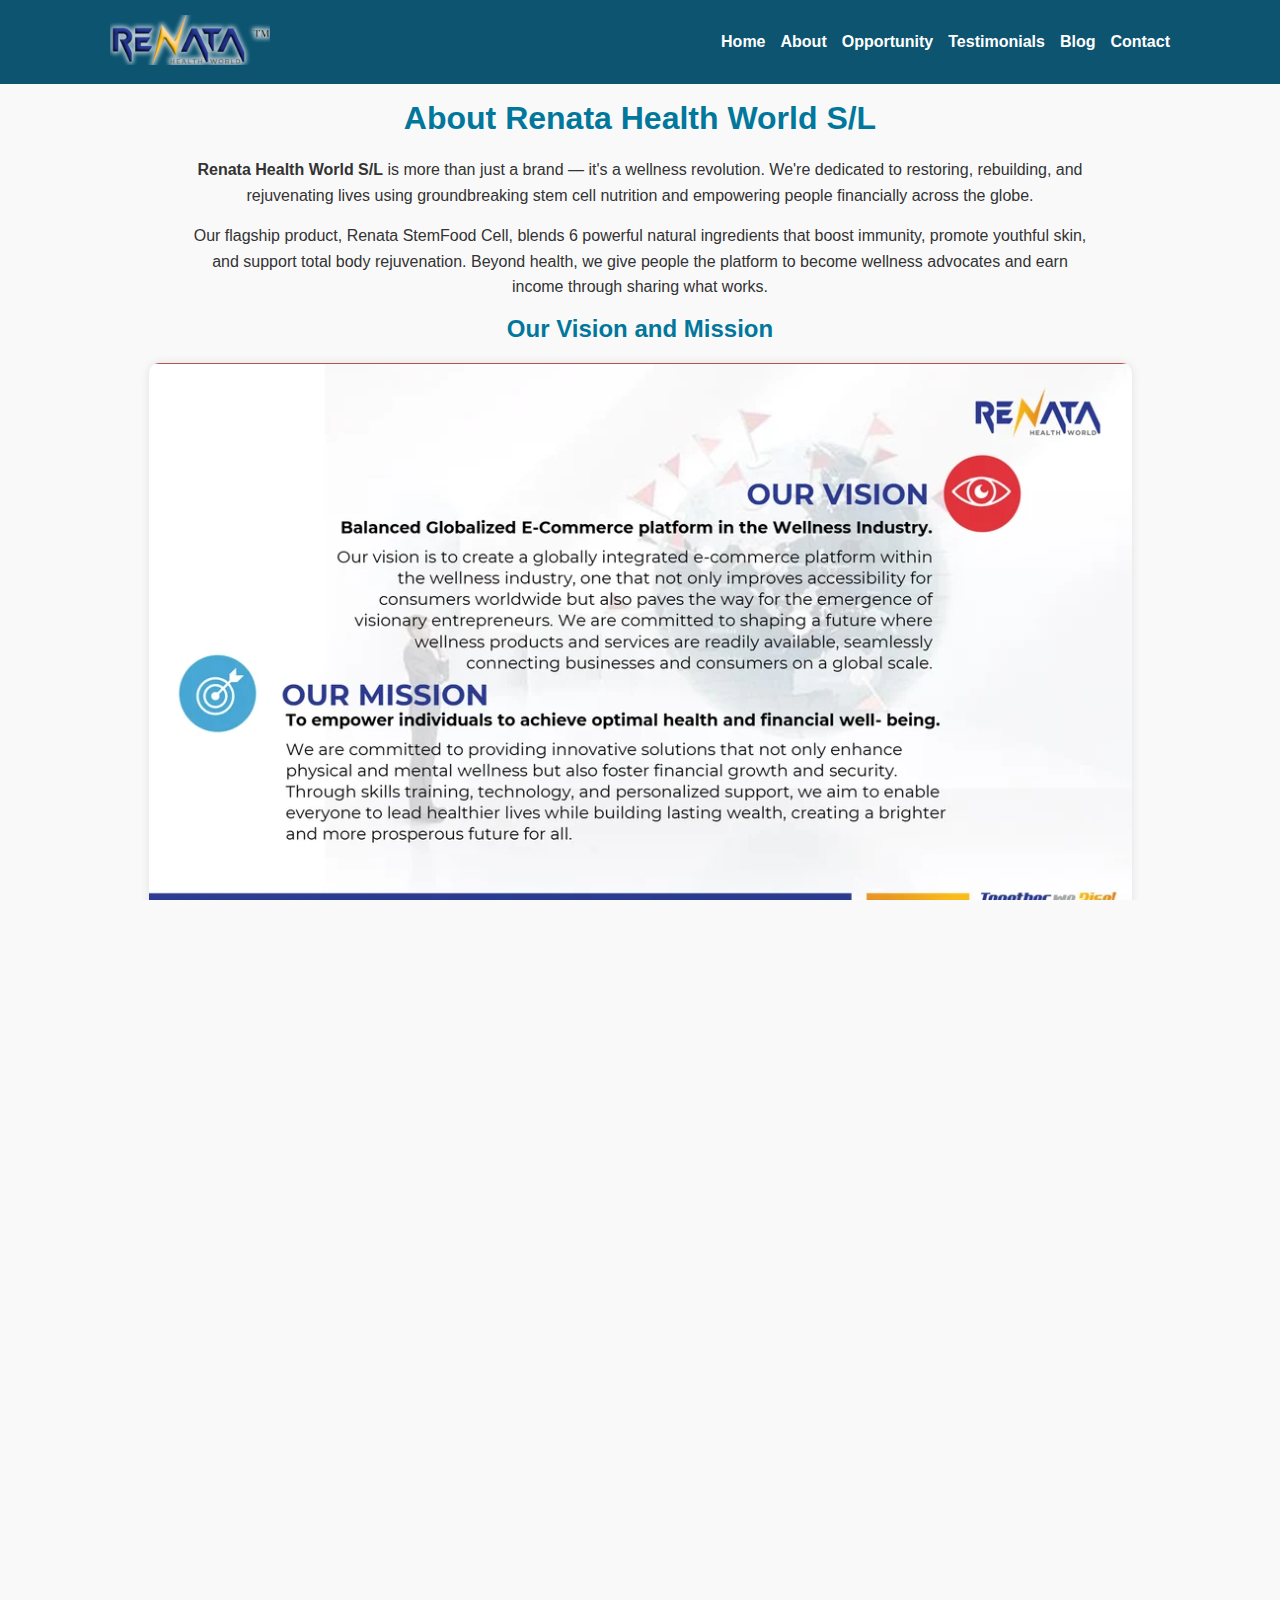
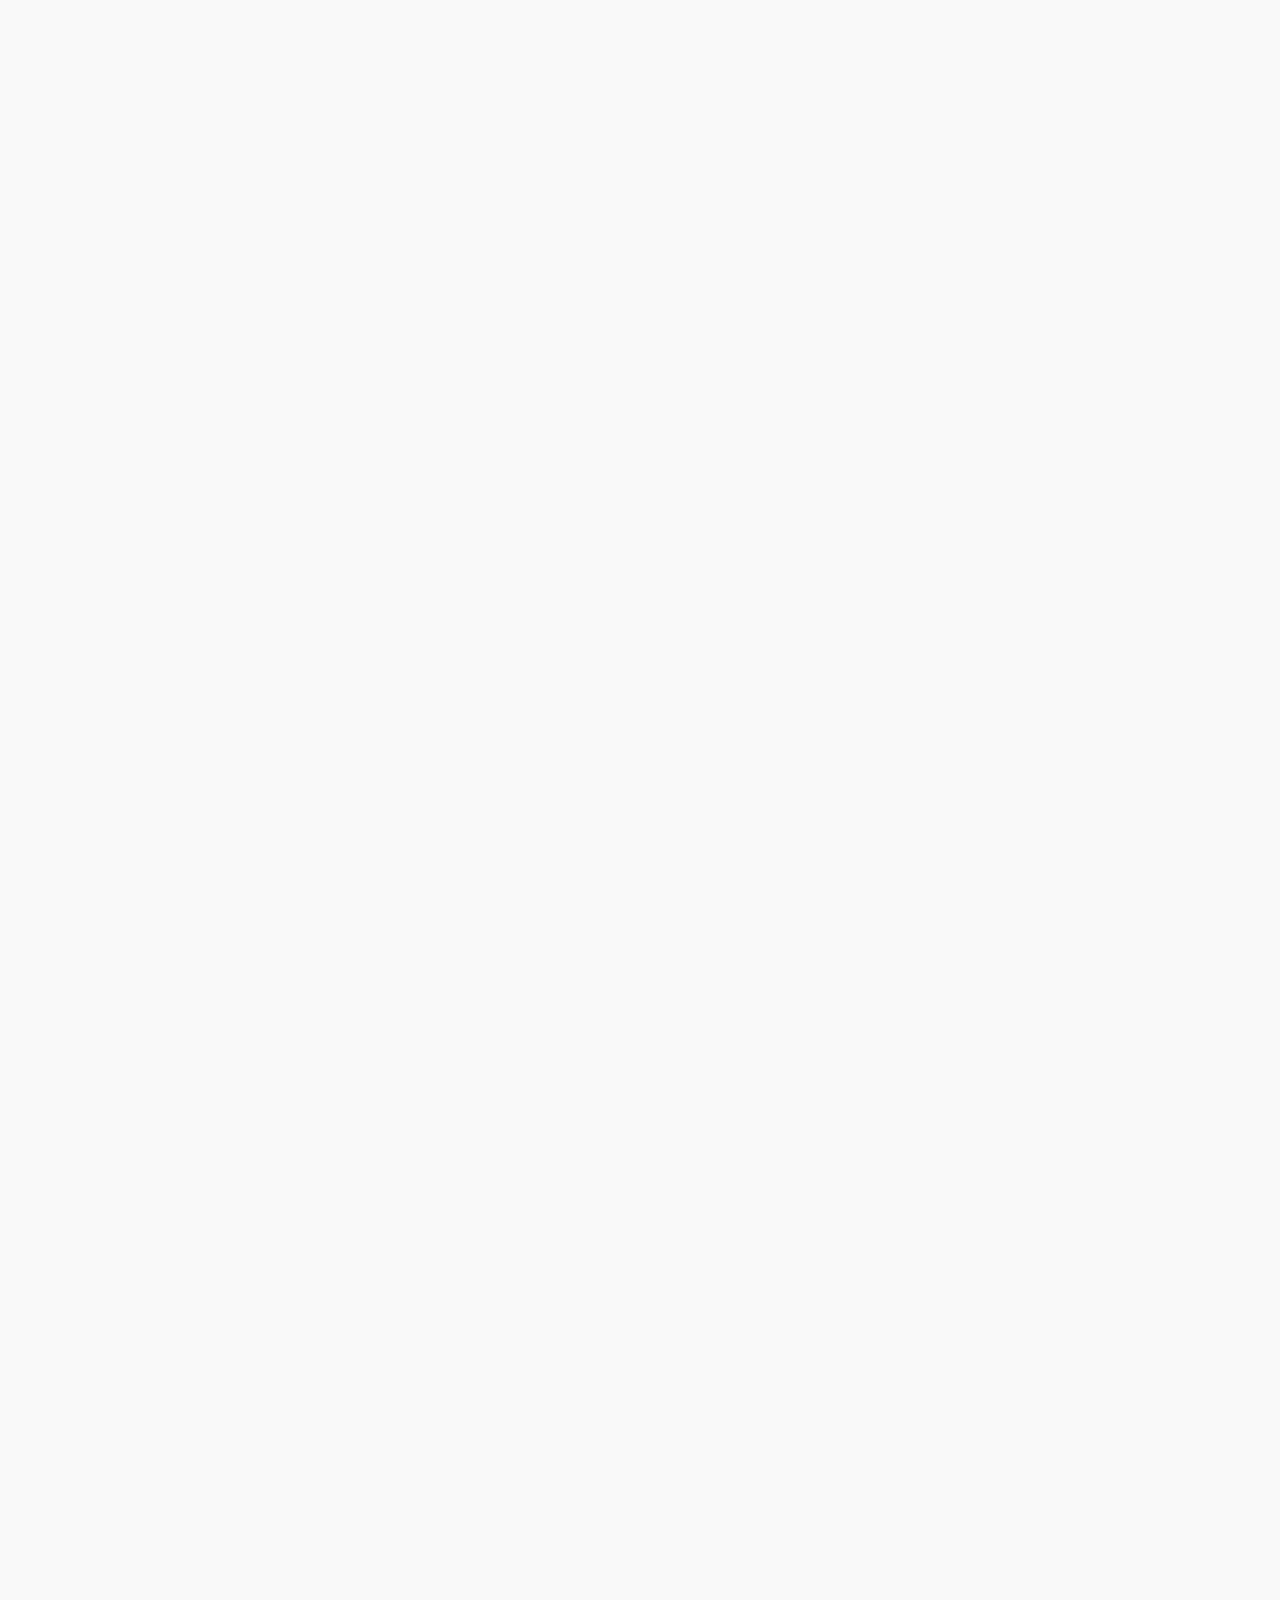
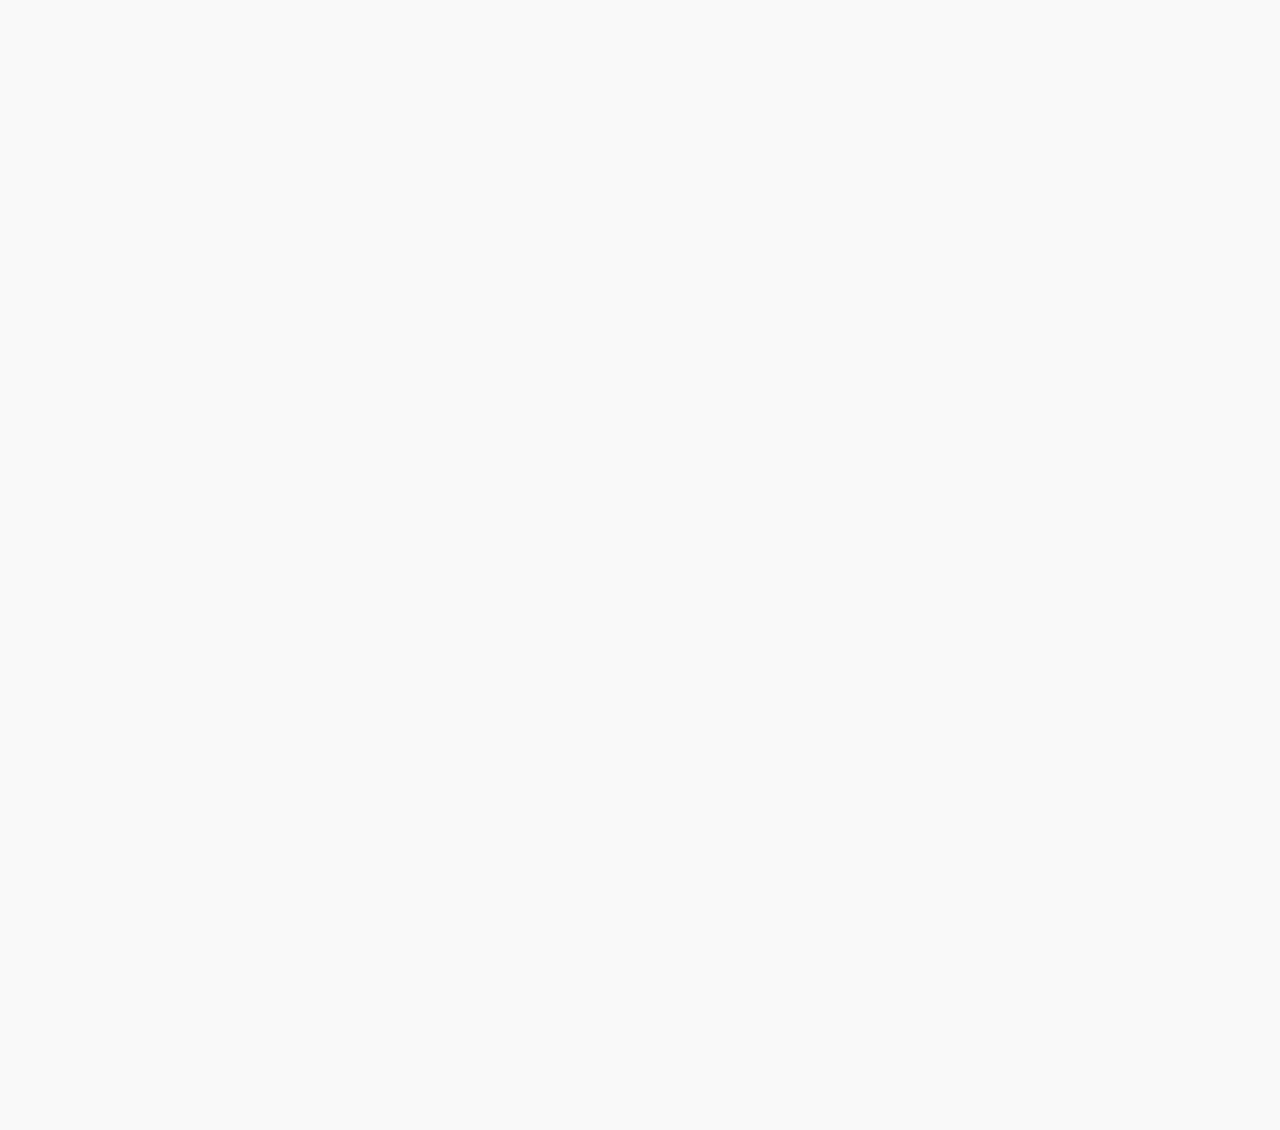
<file: about.html>
<!DOCTYPE html>
<html lang="en">
<head>
  <meta charset="UTF-8" />
  <meta name="viewport" content="width=device-width, initial-scale=1.0" />

  <title>About Renata | Stem Cell Nutrition Sierra Leone</title>

  <meta name="description" content="Renata Health World S/L | Stem Cell Wellness & Income Opportunity. Learn how Renata is transforming lives through natural stem cell supplements & empowering business across Africa." />
  
  <meta name="keywords" content="Renata Health World, stem cell nutrition Sierra Leone, stem food, wellness business Africa, skincare, Risepresso coffee, stem cell health Africa, Renata StemFood Cell, Renata opportunity Sierra Leone" />
  
  <meta name="author" content="Renata Health World S/L" />
  <meta name="google-site-verification" content="AqGdzHdogt0-mCi23b-K0SAFhmsNrHlub5KAweE5JBU" />

  <link rel="icon" type="image/png" href="images/favicon.png" sizes="64x64" />
  <link rel="stylesheet" href="style.css" />

  <!-- Open Graph Meta (Facebook, WhatsApp, LinkedIn) -->
  <meta property="og:title" content="About Renata Health World S/L | Stem Cell Wellness & Business" />
  <meta property="og:description" content="Learn how Renata Health World S/L is transforming lives with natural stem cell supplements & business opportunities." />
  <meta property="og:image" content="https://renatahealthworldsl.com/images/og-preview.jpg" />
  <meta property="og:url" content="https://renatahealthworldsl.com/about.html" />
  <meta property="og:type" content="website" />
  <meta property="og:image:width" content="1200" />
  <meta property="og:image:height" content="630" />

  <!-- Twitter Card Meta -->
  <meta name="twitter:card" content="summary_large_image" />
  <meta name="twitter:title" content="About Renata Health World S/L" />
  <meta name="twitter:description" content="Discover Renata’s vision, mission, core values, and stem cell nutrition products — transforming wellness and creating income opportunities across Sierra Leone." />
  <meta name="twitter:image" content="https://renatahealthworldsl.com/images/og-preview.jpg" />



<!-- Google Translate Widget -->
<div id="google_translate_element" style="position:absolute; top:10px; left:10px; z-index:999;"></div>

<script type="text/javascript">
function googleTranslateElementInit() {
  new google.translate.TranslateElement({
    pageLanguage: 'en',
    includedLanguages: 'en,fr,pt,es,de,ar,zh-CN,hi',
    layout: google.translate.TranslateElement.InlineLayout.SIMPLE
  }, 'google_translate_element');
}
</script>

<script type="text/javascript" src="//translate.google.com/translate_a/element.js?cb=googleTranslateElementInit"></script>



  <!-- Google Analytics -->
  <script async src="https://www.googletagmanager.com/gtag/js?id=G-15SYN1T8YD"></script>
  <script>
    window.dataLayer = window.dataLayer || [];
    function gtag(){dataLayer.push(arguments);}
    gtag('js', new Date());
    gtag('config', 'G-15SYN1T8YD');
  </script>

  <!-- Extra Page Styles -->
  <style>
    .product-image img {
      width: 100%;
      max-width: 600px;
      height: auto;
      display: block;
      margin: 0 auto;
    }
    .ingredients {
      display: flex;
      flex-wrap: wrap;
      justify-content: center;
      gap: 2rem;
    }
    .ingredient {
      flex: 1 1 300px;
      max-width: 300px;
      text-align: center;
    }
    .ingredient img {
      width: 100%;
      height: auto;
      border-radius: 8px;
    }
    footer {
      text-align: center;
      padding: 20px 0;
      background-color: #0c5470;
      color: white;
      width: 100%;
    }
    .enlargeable {
      cursor: pointer;
      transition: 0.3s;
    }
    .enlargeable:hover {
      opacity: 0.85;
    }
    .modal {
      display: none;
      position: fixed;
      z-index: 1000;
      padding-top: 60px;
      left: 0;
      top: 0;
      width: 100%;
      height: 100%;
      overflow: auto;
      background-color: rgba(0, 0, 0, 0.8);
    }
    .modal-content {
      margin: auto;
      display: block;
      max-width: 90%;
      max-height: 90%;
      border-radius: 10px;
    }
    .close {
      position: absolute;
      top: 30px;
      right: 35px;
      color: #fff;
      font-size: 40px;
      font-weight: bold;
      cursor: pointer;
    }
  </style>

</head>
<body>

<!-- Navigation -->
<nav>
  <div class="nav-container">
    <div class="logo">
      <img src="images/Renata-Health-World-3D-logo-768x240.png" alt="Renata Health World Logo">
    </div>
    <div class="hamburger" id="hamburger">&#9776;</div>
    <div class="nav-links" id="nav-links">
      <a href="index.html">Home</a>
      <a href="about.html">About</a>
      <a href="opportunity.html">Opportunity</a>
      <a href="testimonials.html">Testimonials</a>
      <a href="blog.html">Blog</a>
      <a href="contact.html">Contact</a>
    </div>
  </div>
</nav>

  <!-- Main Content -->
  <div class="container">
    <h1>About Renata Health World S/L</h1>
    <p><strong>Renata Health World S/L</strong> is more than just a brand — it's a wellness revolution. We're dedicated to restoring, rebuilding, and rejuvenating lives using groundbreaking stem cell nutrition and empowering people financially across the globe.</p>

    <p>Our flagship product, Renata StemFood Cell, blends 6 powerful natural ingredients that boost immunity, promote youthful skin, and support total body rejuvenation. Beyond health, we give people the platform to become wellness advocates and earn income through sharing what works.</p>

    <!-- Vision and Mission Section -->
    <div class="vision-mission-section">
      <h2>Our Vision and Mission</h2>
      <img src="images/mission.png" alt="Vision and Mission" class="enlargeable" loading="lazy">
    </div>
    <hr/>

    <!-- Core Values Section -->
    <div class="core-values">
      <h2>Our Core Values</h2>
      <img src="images/values.png" alt="Core Values" class="enlargeable" loading="lazy">
    </div>

    <h2>Signature Wellness Products by Renata Health World S/L</h2>
    <p>Carefully formulated to support your health and vitality.</p>

    <!-- Product Section 1 -->
    <h2>Renata StemFood Product</h2>
    <p><strong>What is Renata StemFood Cell?</strong><br>StemFood Cell is a revolutionary nutritional supplement designed to stimulate the body’s own natural stem cell activity. Instead of injecting external stem cells, StemFood Cell provides the nutrients and bioactive compounds that help your body release, regenerate, and repair itself at the cellular level.</p>
    <div class="product-image">
      <img src="images/unique.jpg" alt="Renata StemFood Cell Product" class="enlargeable" loading="lazy">
    </div>

    <h2>Ingredients in Renata StemFood Cell</h2>
    <div class="ingredients">
      <!-- repeat ingredient block -->
      <div class="ingredient">
        <img src="images/apple.jpg" alt="Apple Stem Cell" class="enlargeable" loading="lazy">
        <h3>Apple Stem Cell</h3>
        <p>Boosts skin rejuvenation, slows aging, and supports the body’s natural healing.</p>
      </div>
      <div class="ingredient">
        <img src="images/grape.jpg" alt="Grape Stem Cell" class="enlargeable" loading="lazy">
        <h3>Grape Stem Cell</h3>
        <p>Protects skin and internal cells from damage caused by stress and UV rays.</p>
      </div>
      <div class="ingredient">
        <img src="images/melon.png" alt="Melon Antioxidant" class="enlargeable" loading="lazy">
        <h3>Melon Antioxidant</h3>
        <p>Rich in SOD antioxidants to defend the immune system and reduce inflammation.</p>
      </div>
      <div class="ingredient">
        <img src="images/orange.webp" alt="Vitamin C" class="enlargeable" loading="lazy">
        <h3>Vitamin C (PureWay-C®)</h3>
        <p>Improves immunity, supports collagen, and enhances skin clarity.</p>
      </div>
      <div class="ingredient">
        <img src="images/sea buckthorn.jpg" alt="Sea Buckthorn" class="enlargeable" loading="lazy">
        <h3>Sea Buckthorn</h3>
        <p>Supports cell growth, cardiovascular health, and glowing skin.</p>
      </div>
      <div class="ingredient">
        <img src="images/Pomegranate.webp" alt="Pomegranate" class="enlargeable" loading="lazy">
        <h3>Pomegranate</h3>
        <p>Improves blood flow, reduces inflammation, and protects against cellular aging.</p>
      </div>
    </div>

    <!-- Product Section 2 -->
    <h2>Risepresso</h2>
    <p><strong>Risepresso</strong> is a functional coffee blend enriched with natural boosters including Ganoderma (Reishi Mushroom), Tongkat Ali, and premium Arabica coffee — designed to energize your day while supporting overall wellness.</p>
    <div class="product-image">
      <img src="images/renita.jpg" alt="Risepresso Coffee" class="enlargeable" loading="lazy">
    </div>

    <h2>Key Benefits of Risepresso</h2>
    <ul>
      <li><strong>Ganoderma Lucidum (Reishi Mushroom):</strong> Supports immunity, reduces stress, and promotes vitality.</li>
      <li><strong>Tongkat Ali (Eurycoma longifolia):</strong> Boosts energy, stamina, and hormone balance.</li>
      <li><strong>Arabica Coffee Extract:</strong> Provides smooth natural caffeine for mental focus and alertness.</li>
    </ul>
  </div>


<!-- Mobile Nav Script -->
<script>
  const hamburger = document.getElementById('hamburger');
  const navLinks = document.getElementById('nav-links');

  hamburger.addEventListener('click', () => {
    navLinks.classList.toggle('active');
  });
</script>



  <!-- WhatsApp Floating Button -->
  <script type="text/javascript">
    (function () {
      var options = {
        whatsapp: "+23272146015",
        call_to_action: "Message us on WhatsApp",
        position: "right",
      };
      var proto = document.location.protocol, host = "getbutton.io", url = proto + "//static." + host;
      var s = document.createElement('script'); s.type = 'text/javascript'; s.async = true; s.src = url + '/widget-send-button/js/init.js';
      s.onload = function () { WhWidgetSendButton.init(host, proto, options); };
      var x = document.getElementsByTagName('script')[0]; x.parentNode.insertBefore(s, x);
    })();
  </script>

  <!-- Modal for Enlarged Images -->
  <div id="imageModal" class="modal">
    <span class="close">&times;</span>
    <img class="modal-content" id="modalImage">
  </div>

  <script>
    const modal = document.getElementById("imageModal");
    const modalImg = document.getElementById("modalImage");
    const images = document.querySelectorAll(".enlargeable");
    const closeBtn = document.querySelector(".close");

    images.forEach(img => {
      img.onclick = function () {
        modal.style.display = "block";
        modalImg.src = this.src;
      };
    });

    closeBtn.onclick = function () {
      modal.style.display = "none";
    };

    modal.onclick = function (e) {
      if (e.target === modal) {
        modal.style.display = "none";
      }
    };
  </script>

  <!-- Footer -->
  <footer>
    <p>&copy; 2025 Renata Health World S/L. All rights reserved.</p>
    <p style="font-size: 0.9em; opacity: 0.8;">Together we Rise – Powered by Renata Global.</p>
  </footer>

</body>
</html>
</file>
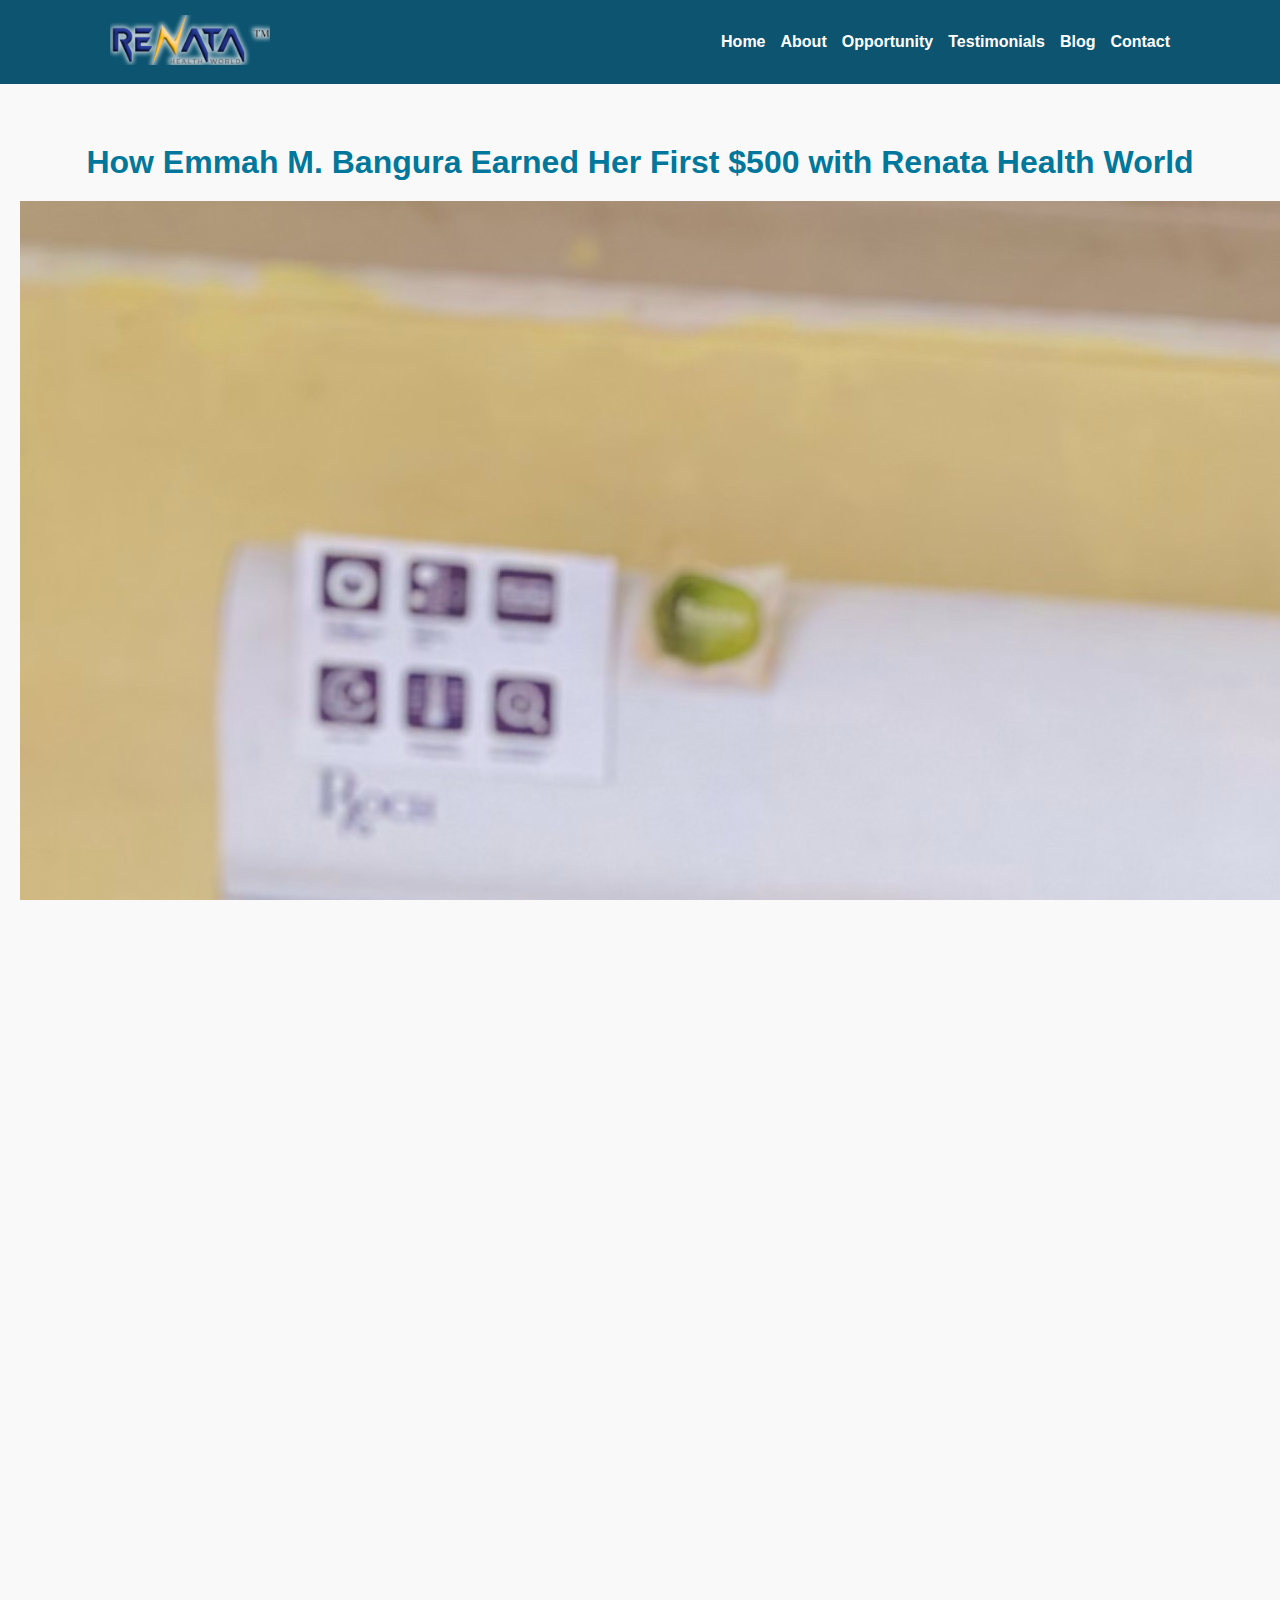
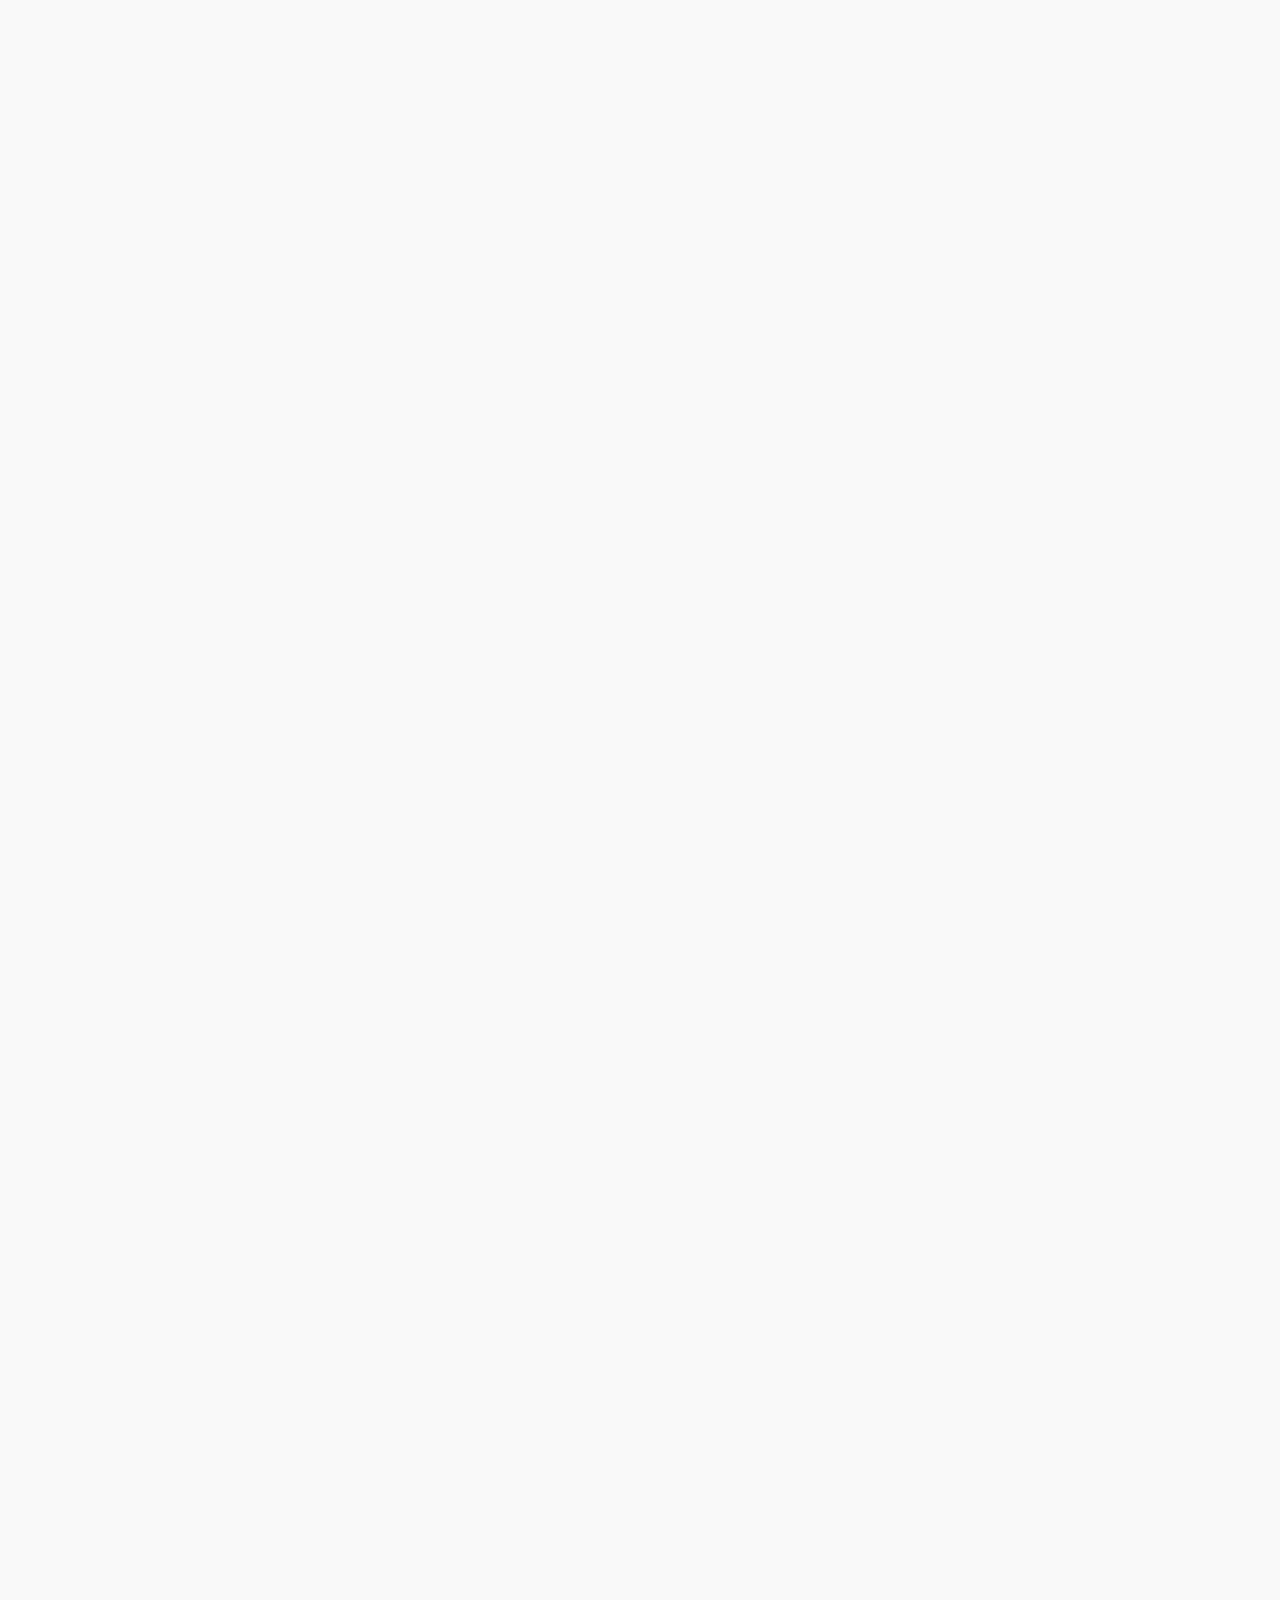
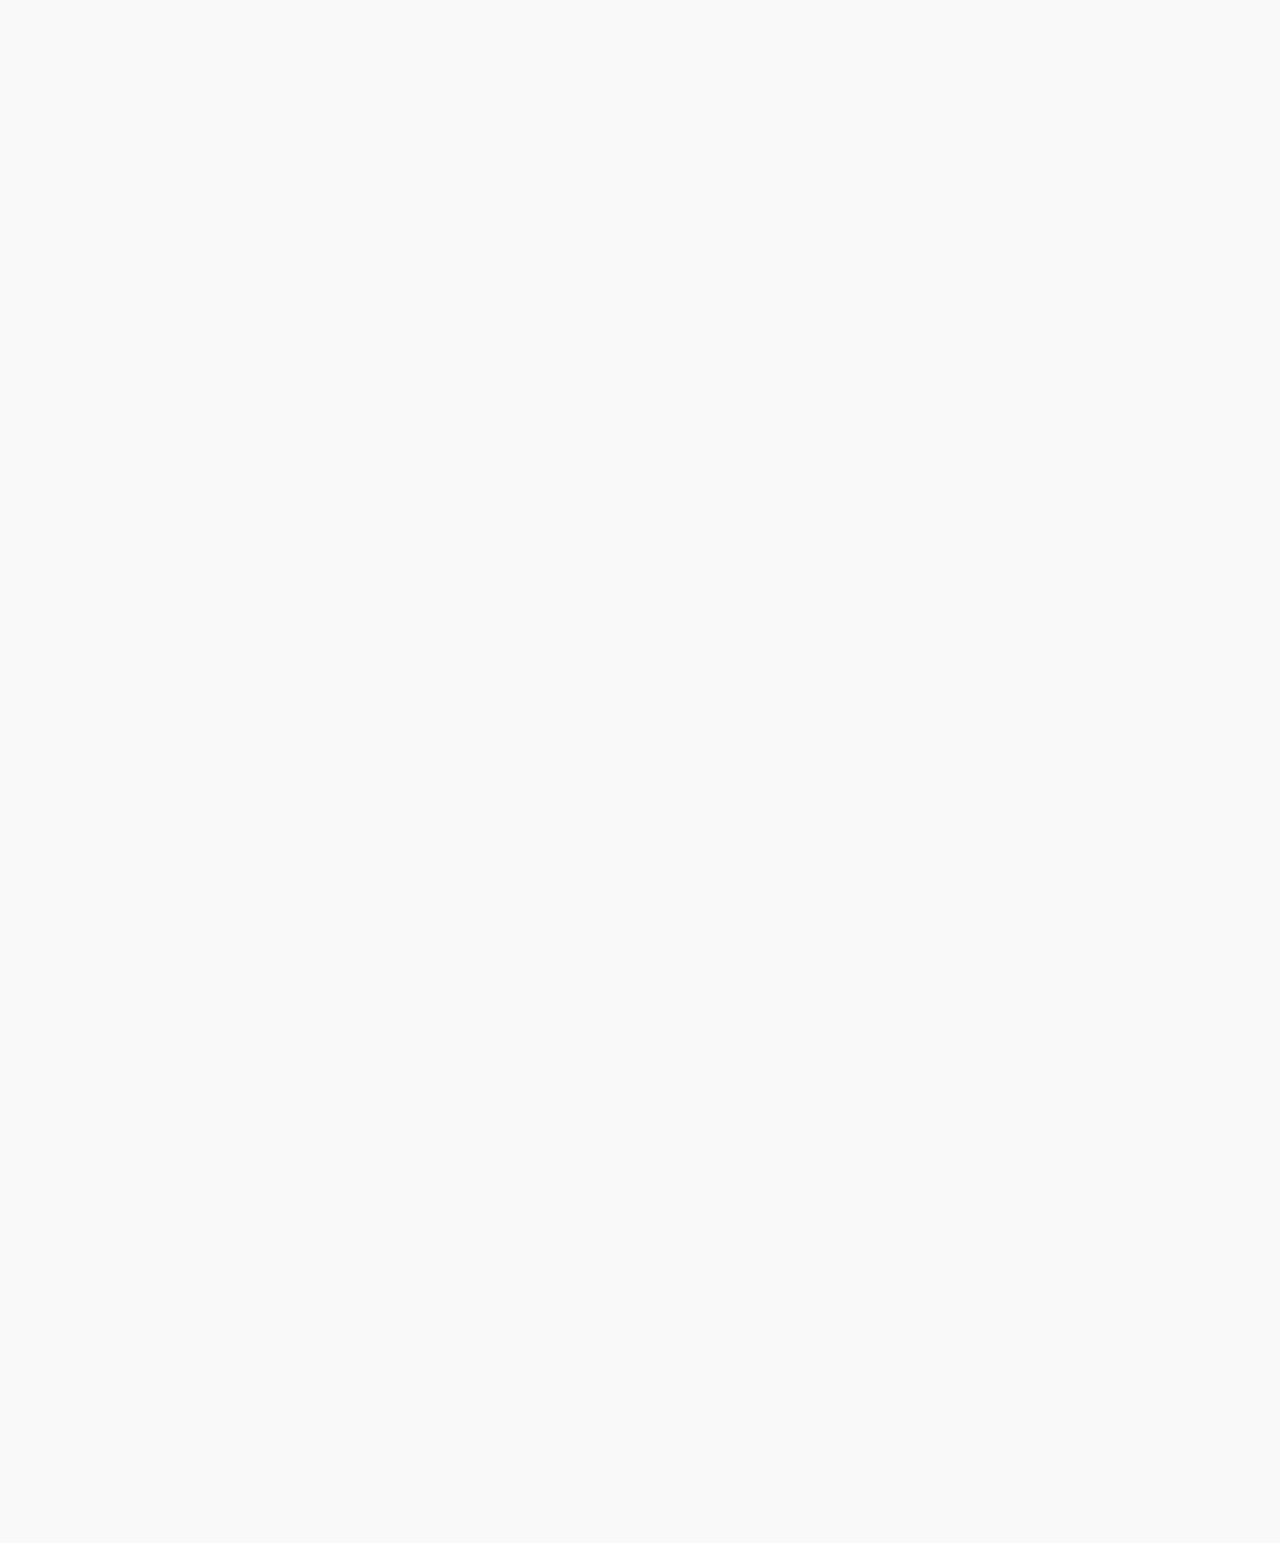
<file: blog-post-2.html>
<!DOCTYPE html>
<html lang="en">
<head>
  <meta charset="UTF-8" />
  <meta name="viewport" content="width=device-width, initial-scale=1.0" />

  <title>Earn with Renata | Business Opportunity in Sierra Leone</title>

  <meta name="description" content="Earn income with Renata Health World S/L by promoting natural stem cell products. Join our growing team in Sierra Leone and Africa." />
  
  <meta name="keywords" content="Renata Health World Sierra Leone, stem cell business opportunity, earn with Renata, work from home, stem food cell Sierra Leone, income opportunity Africa, wellness business Africa, natural supplements business" />
  
  <meta name="author" content="Renata Health World S/L" />
  <meta name="google-site-verification" content="AqGdzHdogt0-mCi23b-K0SAFhmsNrHlub5KAweE5JBU" />

  <link rel="icon" type="image/png" href="images/favicon.png" sizes="64x64" />
  <link rel="stylesheet" href="style.css" />

  <!-- Open Graph Meta (Facebook, WhatsApp, LinkedIn) -->
  <meta property="og:title" content="Earn with Renata | Business Opportunity in Sierra Leone" />
  <meta property="og:description" content="Earn income with Renata Health World S/L by promoting stem cell nutrition products across Sierra Leone and Africa." />
  <meta property="og:image" content="https://renatahealthworldsl.com/images/og-preview.jpg" />
  <meta property="og:url" content="https://renatahealthworldsl.com/opportunity.html" />
  <meta property="og:type" content="website" />
  <meta property="og:image:width" content="1200" />
  <meta property="og:image:height" content="630" />

  <!-- Twitter Card Meta -->
  <meta name="twitter:card" content="summary_large_image" />
  <meta name="twitter:title" content="Earn with Renata | Business Opportunity in Sierra Leone" />
  <meta name="twitter:description" content="Join Renata Health World S/L and start earning with our stem cell nutrition business in Sierra Leone and Africa." />
  <meta name="twitter:image" content="https://renatahealthworldsl.com/images/og-preview.jpg" />

  <!-- Google Analytics -->
  <script async src="https://www.googletagmanager.com/gtag/js?id=G-15SYN1T8YD"></script>
  <script>
    window.dataLayer = window.dataLayer || [];
    function gtag(){dataLayer.push(arguments);}
    gtag('js', new Date());
    gtag('config', 'G-15SYN1T8YD');
  </script>
</head>


<body>

<!-- Google Translate Widget -->
<div id="google_translate_element" style="position:absolute; top:10px; left:10px; z-index:999;"></div>

<script type="text/javascript">
function googleTranslateElementInit() {
  new google.translate.TranslateElement({
    pageLanguage: 'en',
    includedLanguages: 'en,fr,pt,es,de,ar,zh-CN,hi',
    layout: google.translate.TranslateElement.InlineLayout.SIMPLE
  }, 'google_translate_element');
}
</script>

<script type="text/javascript" src="//translate.google.com/translate_a/element.js?cb=googleTranslateElementInit"></script>




<!-- Navigation -->
<nav>
  <div class="nav-container">
    <div class="logo">
      <img src="images/Renata-Health-World-3D-logo-768x240.png" alt="Renata Logo">
    </div>
    <div class="hamburger" id="hamburger">&#9776;</div>
    <div class="nav-links" id="nav-links">
      <a href="index.html">Home</a>
      <a href="about.html">About</a>
      <a href="opportunity.html">Opportunity</a>
      <a href="testimonials.html">Testimonials</a>
      <a href="blog.html">Blog</a>
      <a href="contact.html">Contact</a>
    </div>
  </div>
</nav>

<!-- Blog Post Content -->
<section class="blog-post-page">
  <h1>How Emmah M. Bangura Earned Her First $500 with Renata Health World</h1>
<img src="images/Emmah.jpg" alt="Emmah Success Story" class="blog-image">

  <p>When <strong>Emmah M. Bangura</strong> first heard about Renata Health World S/L, she was simply curious. Could this really help improve her family’s health... and also bring in some extra income?</p>

  <p>In her first 2 weeks, she ordered her personal products — and after seeing results in her own health and energy levels, Emmah began sharing her experience with close friends and family.</p>

  <p>Word began to spread — and by her 4th week, she had already made her first $500 in commissions through referrals and product sales.</p>

  <h2>Her Keys to Success:</h2>
  <ul>
    <li>✅ Genuine belief in the product after personal use</li>
    <li>✅ Consistently shared with her contacts on WhatsApp and Facebook</li>
    <li>✅ Participated in the free online training from Renata</li>
    <li>✅ Worked with her mentor and team for guidance</li>
  </ul>

  <p>Today, <strong>Emmah</strong> continues to grow her network and income with Renata Health World S/L — inspiring others to start their journey too!</p>

  <p>If you’re thinking of joining, now is the perfect time. The opportunity is open to everyone!</p>

  <a href="opportunity.html" class="back-link">→ Learn how you can get started today</a>  
  <br>
  <a href="blog.html" class="back-link">← Back to Blog</a>
</section>

<!-- Mobile Nav Script -->
<script>
  const hamburger = document.getElementById('hamburger');
  const navLinks = document.getElementById('nav-links');

  hamburger.addEventListener('click', () => {
    navLinks.classList.toggle('active');
  });
</script>

<!-- Footer -->
<footer>
  <p>&copy; 2025 Renata Health World S/L. All rights reserved.</p>
  <p style="font-size: 0.9em; opacity: 0.8;">Together We Rise — Powered by Renata Global</p>
</footer>

</body>
</html>
</file>
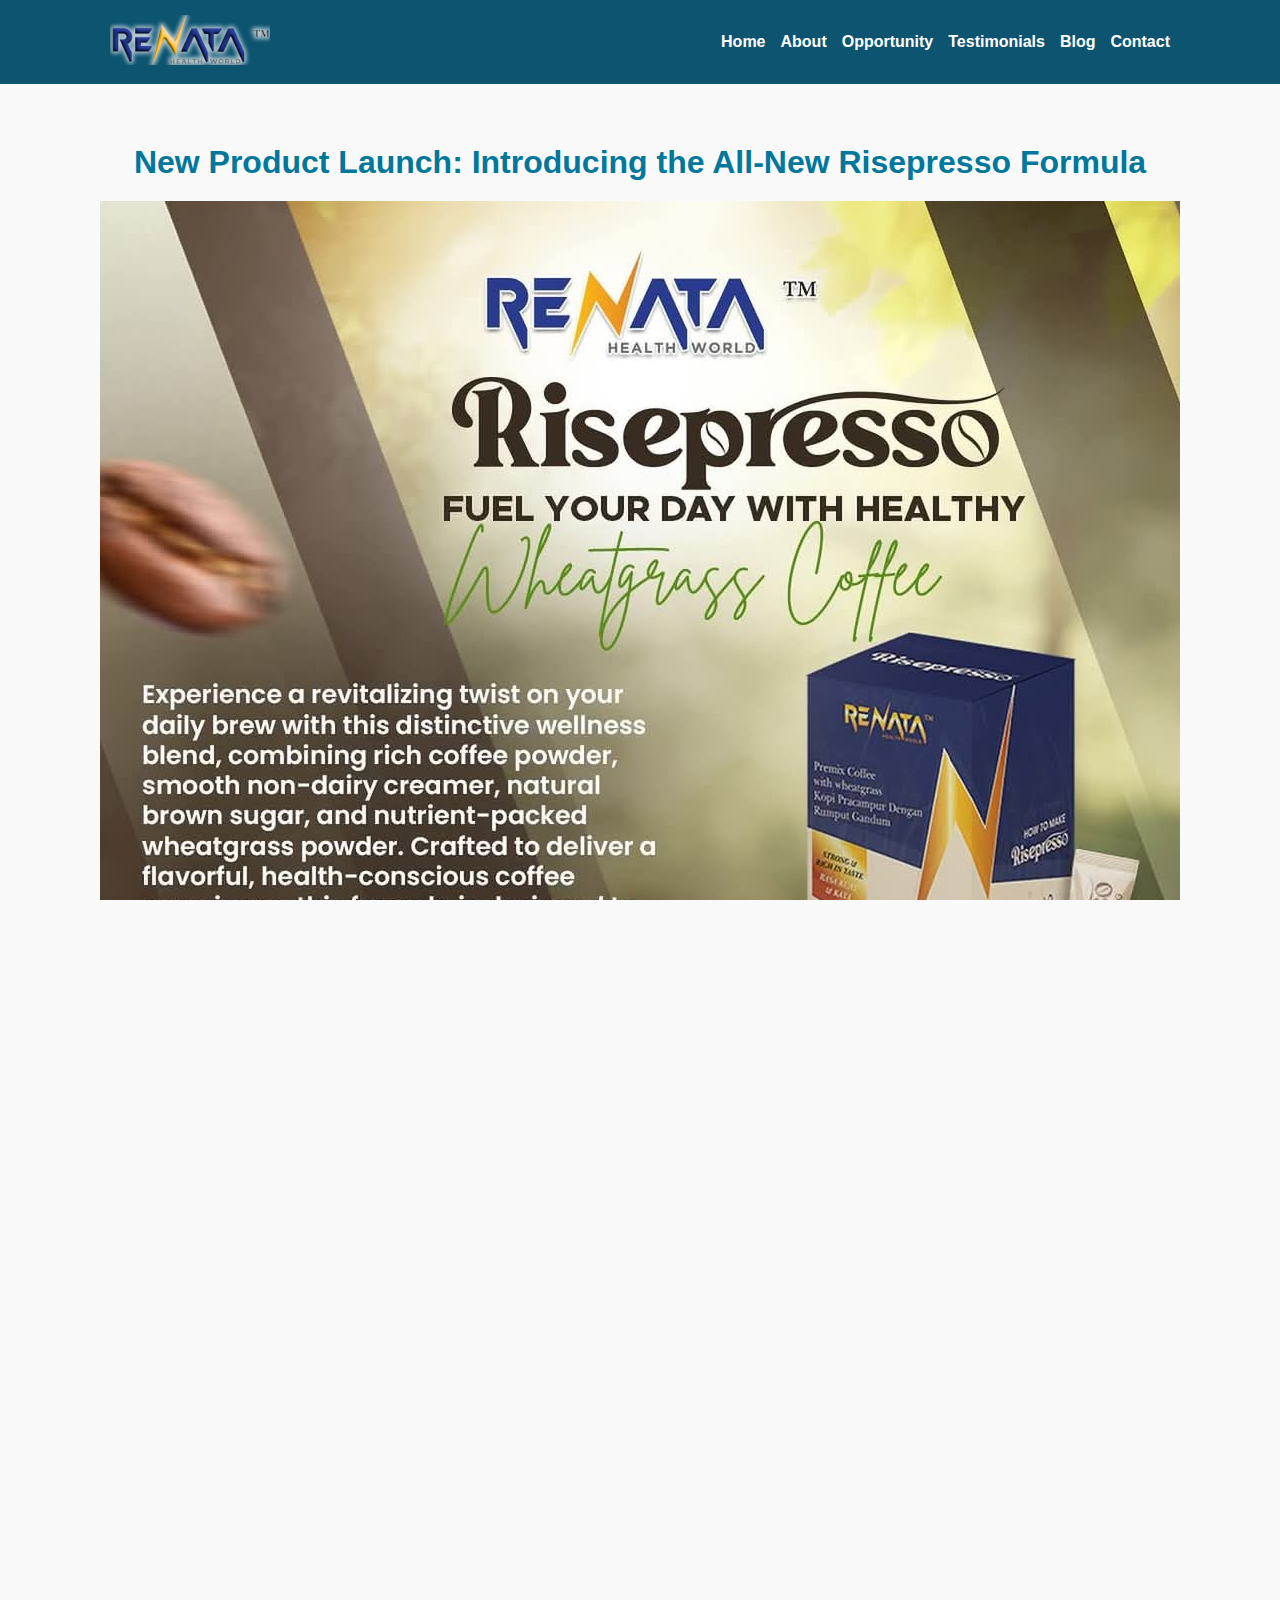
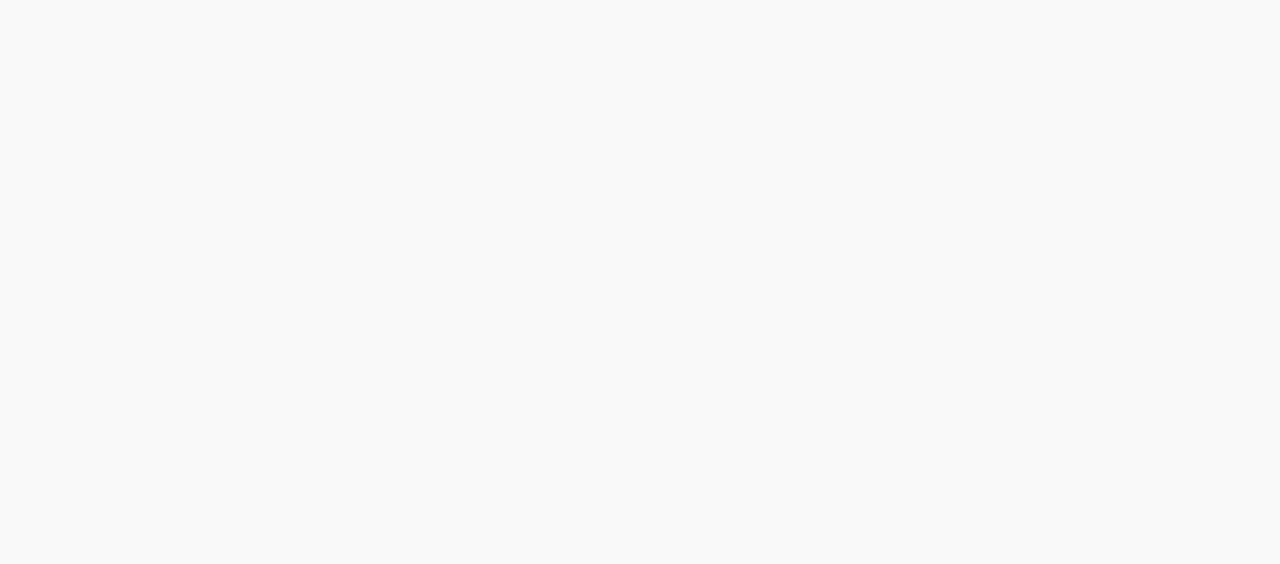
<file: blog-post-3.html>
<!DOCTYPE html>
<html lang="en">
<head>
  <meta charset="UTF-8" />
  <meta name="viewport" content="width=device-width, initial-scale=1.0" />

  <title>Earn with Renata | Business Opportunity in Sierra Leone</title>

  <meta name="description" content="Earn income with Renata Health World S/L by promoting natural stem cell products. Join our growing team in Sierra Leone and Africa." />
  
  <meta name="keywords" content="Renata Health World Sierra Leone, stem cell business opportunity, earn with Renata, work from home, stem food cell Sierra Leone, income opportunity Africa, wellness business Africa, natural supplements business" />
  
  <meta name="author" content="Renata Health World S/L" />
  <meta name="google-site-verification" content="AqGdzHdogt0-mCi23b-K0SAFhmsNrHlub5KAweE5JBU" />

  <link rel="icon" type="image/png" href="images/favicon.png" sizes="64x64" />
  <link rel="stylesheet" href="style.css" />

  <!-- Open Graph Meta (Facebook, WhatsApp, LinkedIn) -->
  <meta property="og:title" content="Earn with Renata | Business Opportunity in Sierra Leone" />
  <meta property="og:description" content="Earn income with Renata Health World S/L by promoting stem cell nutrition products across Sierra Leone and Africa." />
  <meta property="og:image" content="https://renatahealthworldsl.com/images/og-preview.jpg" />
  <meta property="og:url" content="https://renatahealthworldsl.com/opportunity.html" />
  <meta property="og:type" content="website" />
  <meta property="og:image:width" content="1200" />
  <meta property="og:image:height" content="630" />

  <!-- Twitter Card Meta -->
  <meta name="twitter:card" content="summary_large_image" />
  <meta name="twitter:title" content="Earn with Renata | Business Opportunity in Sierra Leone" />
  <meta name="twitter:description" content="Join Renata Health World S/L and start earning with our stem cell nutrition business in Sierra Leone and Africa." />
  <meta name="twitter:image" content="https://renatahealthworldsl.com/images/og-preview.jpg" />

  <!-- Google Analytics -->
  <script async src="https://www.googletagmanager.com/gtag/js?id=G-15SYN1T8YD"></script>
  <script>
    window.dataLayer = window.dataLayer || [];
    function gtag(){dataLayer.push(arguments);}
    gtag('js', new Date());
    gtag('config', 'G-15SYN1T8YD');
  </script>
</head>


<body>

<!-- Google Translate Widget -->
<div id="google_translate_element" style="position:absolute; top:10px; left:10px; z-index:999;"></div>

<script type="text/javascript">
function googleTranslateElementInit() {
  new google.translate.TranslateElement({
    pageLanguage: 'en',
    includedLanguages: 'en,fr,pt,es,de,ar,zh-CN,hi',
    layout: google.translate.TranslateElement.InlineLayout.SIMPLE
  }, 'google_translate_element');
}
</script>

<script type="text/javascript" src="//translate.google.com/translate_a/element.js?cb=googleTranslateElementInit"></script>




<!-- Navigation -->
<nav>
  <div class="nav-container">
    <div class="logo">
      <img src="images/Renata-Health-World-3D-logo-768x240.png" alt="Renata Logo">
    </div>
    <div class="hamburger" id="hamburger">&#9776;</div>
    <div class="nav-links" id="nav-links">
      <a href="index.html">Home</a>
      <a href="about.html">About</a>
      <a href="opportunity.html">Opportunity</a>
      <a href="testimonials.html">Testimonials</a>
      <a href="blog.html">Blog</a>
      <a href="contact.html">Contact</a>
    </div>
  </div>
</nav>

<!-- Blog Post Content -->
<section class="blog-post-page">
  <h1>New Product Launch: Introducing the All-New Risepresso Formula</h1>
  <img src="images/renita.jpg" alt="Risepresso New Formula">

  <p>We are excited to unveil the brand new formula of our top-selling product: <strong>Risepresso!</strong></p>

  <p>Now with even higher quality <strong>Arabica coffee</strong>, enhanced <strong>Ganoderma Lucidum</strong> (Reishi Mushroom), and a more potent dose of <strong>Tongkat Ali</strong>, this improved blend is perfect for anyone who wants:</p>

  <ul>
    <li>✅ Clean natural energy without jitters</li>
    <li>✅ Increased focus and productivity</li>
    <li>✅ A healthy immune system boost</li>
    <li>✅ Hormonal balance and improved vitality</li>
  </ul>

  <p>Risepresso is designed for entrepreneurs, busy parents, students, and anyone looking to elevate their performance — all while enjoying a delicious premium coffee experience.</p>

  <p><strong>How to prepare:</strong><br>
  Mix 1 sachet of Risepresso with warm water (not boiling) for best results — and enjoy the benefits daily!</p>

  <p>We’re proud to bring this product to you with the same high standards you expect from <strong>Renata Health World S/L</strong>.</p>

  <p>Order now — and experience the difference for yourself!</p>

  <a href="https://wa.me/23272146015?text=I'm%20interested%20in%20Risepresso" class="back-link">→ Order Risepresso Now</a>  
  <br>
  <a href="blog.html" class="back-link">← Back to Blog</a>
</section>

<!-- Mobile Nav Script -->
<script>
  const hamburger = document.getElementById('hamburger');
  const navLinks = document.getElementById('nav-links');

  hamburger.addEventListener('click', () => {
    navLinks.classList.toggle('active');
  });
</script>

<!-- Footer -->
<footer>
  <p>&copy; 2025 Renata Health World S/L. All rights reserved.</p>
  <p style="font-size: 0.9em; opacity: 0.8;">Together We Rise — Powered by Renata Global</p>
</footer>

</body>
</html>
</file>
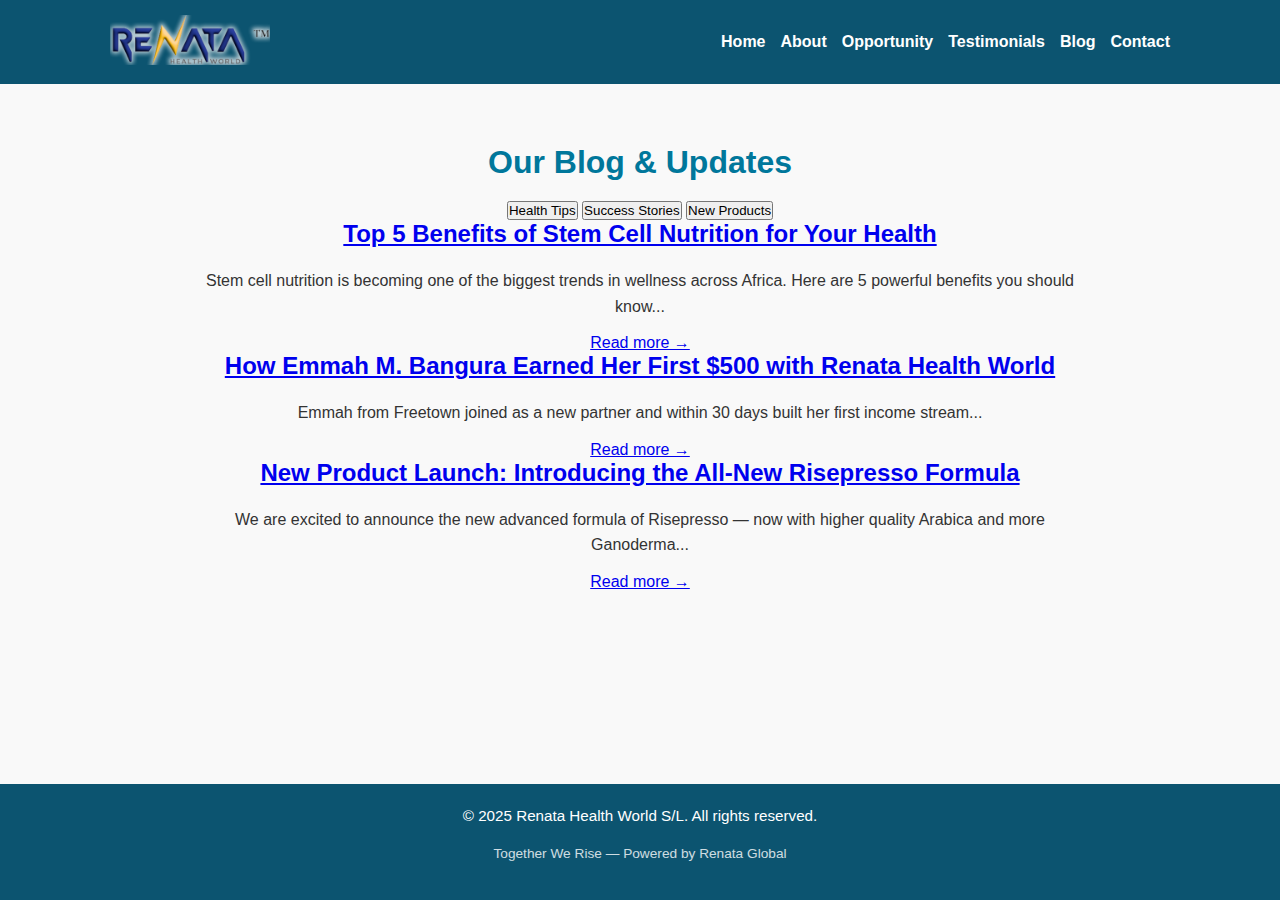
<file: blog.html>
<!DOCTYPE html>
<html lang="en">
<head>
  <meta charset="UTF-8" />
  <meta name="viewport" content="width=device-width, initial-scale=1.0" />

  <title>Earn with Renata | Business Opportunity in Sierra Leone</title>

  <meta name="description" content="Earn income with Renata Health World S/L by promoting natural stem cell products. Join our growing team in Sierra Leone and Africa." />
  
  <meta name="keywords" content="Renata Health World Sierra Leone, stem cell business opportunity, earn with Renata, work from home, stem food cell Sierra Leone, income opportunity Africa, wellness business Africa, natural supplements business" />
  
  <meta name="author" content="Renata Health World S/L" />
  <meta name="google-site-verification" content="AqGdzHdogt0-mCi23b-K0SAFhmsNrHlub5KAweE5JBU" />

  <link rel="icon" type="image/png" href="images/favicon.png" sizes="64x64" />
  <link rel="stylesheet" href="style.css" />

  <!-- Open Graph Meta (Facebook, WhatsApp, LinkedIn) -->
  <meta property="og:title" content="Earn with Renata | Business Opportunity in Sierra Leone" />
  <meta property="og:description" content="Earn income with Renata Health World S/L by promoting stem cell nutrition products across Sierra Leone and Africa." />
  <meta property="og:image" content="https://renatahealthworldsl.com/images/og-preview.jpg" />
  <meta property="og:url" content="https://renatahealthworldsl.com/opportunity.html" />
  <meta property="og:type" content="website" />
  <meta property="og:image:width" content="1200" />
  <meta property="og:image:height" content="630" />

  <!-- Twitter Card Meta -->
  <meta name="twitter:card" content="summary_large_image" />
  <meta name="twitter:title" content="Earn with Renata | Business Opportunity in Sierra Leone" />
  <meta name="twitter:description" content="Join Renata Health World S/L and start earning with our stem cell nutrition business in Sierra Leone and Africa." />
  <meta name="twitter:image" content="https://renatahealthworldsl.com/images/og-preview.jpg" />

  <!-- Google Analytics -->
  <script async src="https://www.googletagmanager.com/gtag/js?id=G-15SYN1T8YD"></script>
  <script>
    window.dataLayer = window.dataLayer || [];
    function gtag(){dataLayer.push(arguments);}
    gtag('js', new Date());
    gtag('config', 'G-15SYN1T8YD');
  </script>
</head>


<body>

<!-- Google Translate Widget -->
<div id="google_translate_element" style="position:absolute; top:10px; left:10px; z-index:999;"></div>

<script type="text/javascript">
function googleTranslateElementInit() {
  new google.translate.TranslateElement({
    pageLanguage: 'en',
    includedLanguages: 'en,fr,pt,es,de,ar,zh-CN,hi',
    layout: google.translate.TranslateElement.InlineLayout.SIMPLE
  }, 'google_translate_element');
}
</script>

<script type="text/javascript" src="//translate.google.com/translate_a/element.js?cb=googleTranslateElementInit"></script>




<!-- Navigation -->
<nav>
  <div class="nav-container">
    <div class="logo">
      <img src="images/Renata-Health-World-3D-logo-768x240.png" alt="Renata Logo">
    </div>
    <div class="hamburger" id="hamburger">&#9776;</div>
    <div class="nav-links" id="nav-links">
      <a href="index.html">Home</a>
      <a href="about.html">About</a>
      <a href="opportunity.html">Opportunity</a>
      <a href="testimonials.html">Testimonials</a>
      <a href="blog.html">Blog</a>
      <a href="contact.html">Contact</a>
    </div>
  </div>
</nav>

<!-- Blog Section -->
<section class="blog-section">
  <h1>Our Blog & Updates</h1>

  <div class="blog-categories">
    <button>Health Tips</button>
    <button>Success Stories</button>
    <button>New Products</button>
  </div>

  <div class="blog-post">
    <h2><a href="blog-post-1.html">Top 5 Benefits of Stem Cell Nutrition for Your Health</a></h2>
    <p>Stem cell nutrition is becoming one of the biggest trends in wellness across Africa. Here are 5 powerful benefits you should know...</p>
    <a href="blog-post-1.html" class="read-more">Read more →</a>
  </div>

  <div class="blog-post">
    <h2><a href="blog-post-2.html">How Emmah M. Bangura Earned Her First $500 with Renata Health World</a></h2>
    <p>Emmah from Freetown joined as a new partner and within 30 days built her first income stream...</p>
    <a href="blog-post-2.html" class="read-more">Read more →</a>
  </div>

  <div class="blog-post">
    <h2><a href="blog-post-3.html">New Product Launch: Introducing the All-New Risepresso Formula</a></h2>
    <p>We are excited to announce the new advanced formula of Risepresso — now with higher quality Arabica and more Ganoderma...</p>
    <a href="blog-post-3.html" class="read-more">Read more →</a>
  </div>

</section>

<!-- Mobile Nav Script -->
<script>
  const hamburger = document.getElementById('hamburger');
  const navLinks = document.getElementById('nav-links');

  hamburger.addEventListener('click', () => {
    navLinks.classList.toggle('active');
  });
</script>

<!-- Footer -->
<footer>
  <p>&copy; 2025 Renata Health World S/L. All rights reserved.</p>
  <p style="font-size: 0.9em; opacity: 0.8;">Together We Rise — Powered by Renata Global</p>
</footer>

</body>
</html>
</file>
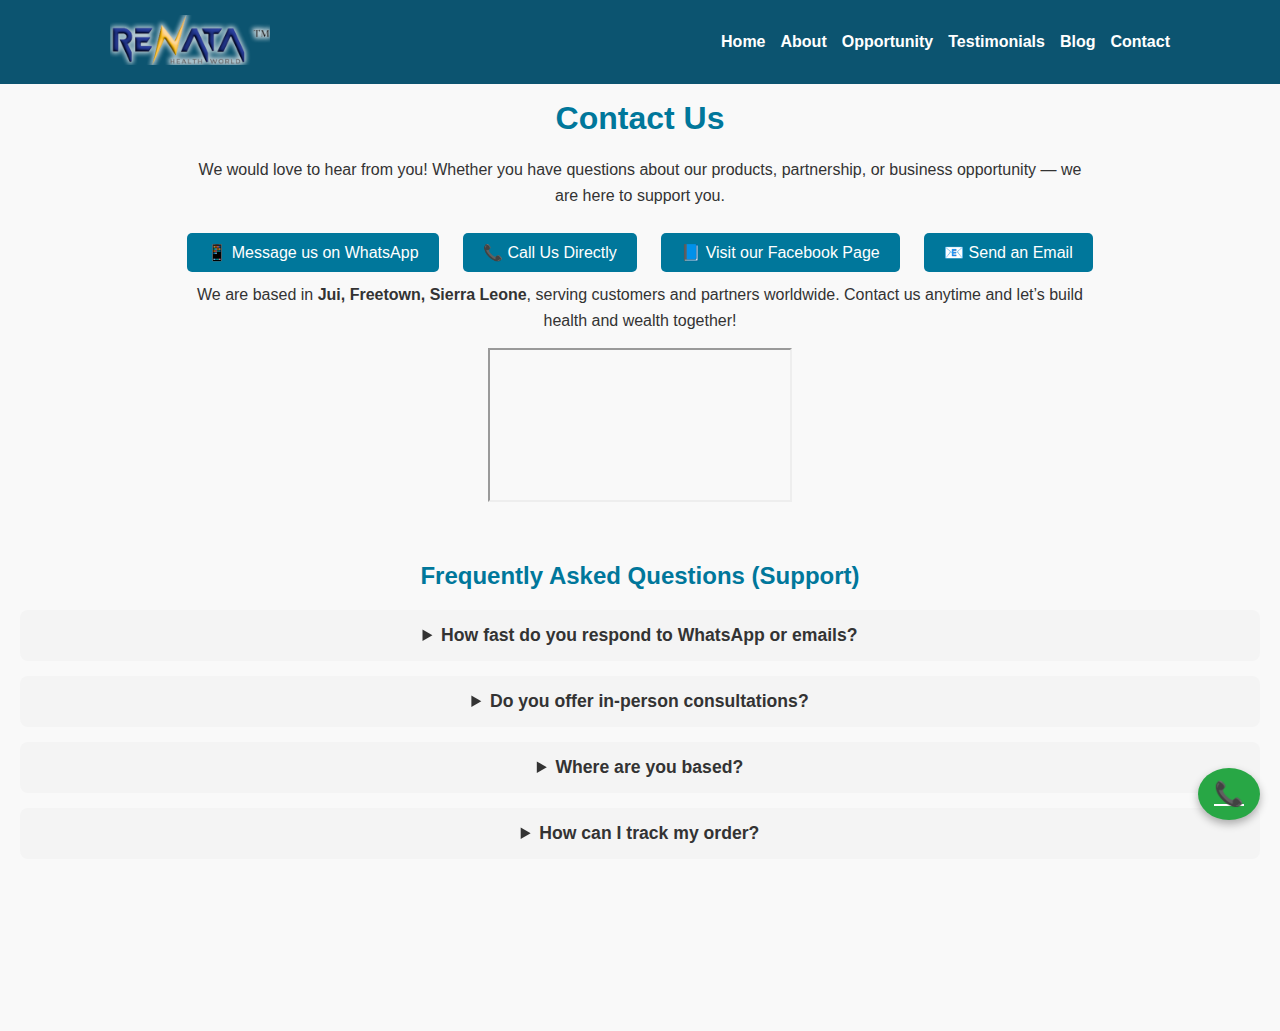
<file: contact.html>
<!DOCTYPE html>
<html lang="en">
<head>
  <meta charset="UTF-8" />
  <meta name="viewport" content="width=device-width, initial-scale=1.0" />

  <title>Earn with Renata | Business Opportunity in Sierra Leone</title>

  <meta name="description" content="Earn income with Renata Health World S/L by promoting natural stem cell products. Join our growing team in Sierra Leone and Africa." />
  
  <meta name="keywords" content="Renata Health World Sierra Leone, stem cell business opportunity, earn with Renata, work from home, stem food cell Sierra Leone, income opportunity Africa, wellness business Africa, natural supplements business" />
  
  <meta name="author" content="Renata Health World S/L" />
  <meta name="google-site-verification" content="AqGdzHdogt0-mCi23b-K0SAFhmsNrHlub5KAweE5JBU" />

  <link rel="icon" type="image/png" href="images/favicon.png" sizes="64x64" />
  <link rel="stylesheet" href="style.css" />

  <!-- Open Graph Meta (Facebook, WhatsApp, LinkedIn) -->
  <meta property="og:title" content="Earn with Renata | Business Opportunity in Sierra Leone" />
  <meta property="og:description" content="Earn income with Renata Health World S/L by promoting stem cell nutrition products across Sierra Leone and Africa." />
  <meta property="og:image" content="https://renatahealthworldsl.com/images/og-preview.jpg" />
  <meta property="og:url" content="https://renatahealthworldsl.com/opportunity.html" />
  <meta property="og:type" content="website" />
  <meta property="og:image:width" content="1200" />
  <meta property="og:image:height" content="630" />

  <!-- Twitter Card Meta -->
  <meta name="twitter:card" content="summary_large_image" />
  <meta name="twitter:title" content="Earn with Renata | Business Opportunity in Sierra Leone" />
  <meta name="twitter:description" content="Join Renata Health World S/L and start earning with our stem cell nutrition business in Sierra Leone and Africa." />
  <meta name="twitter:image" content="https://renatahealthworldsl.com/images/og-preview.jpg" />

  <!-- Google Analytics -->
  <script async src="https://www.googletagmanager.com/gtag/js?id=G-15SYN1T8YD"></script>
  <script>
    window.dataLayer = window.dataLayer || [];
    function gtag(){dataLayer.push(arguments);}
    gtag('js', new Date());
    gtag('config', 'G-15SYN1T8YD');
  </script>
</head>
<body>

<!-- Google Translate Widget -->
<div id="google_translate_element" style="position:absolute; top:10px; left:10px; z-index:999;"></div>

<script type="text/javascript">
function googleTranslateElementInit() {
  new google.translate.TranslateElement({
    pageLanguage: 'en',
    includedLanguages: 'en,fr,pt,es,de,ar,zh-CN,hi',
    layout: google.translate.TranslateElement.InlineLayout.SIMPLE
  }, 'google_translate_element');
}
</script>

<script type="text/javascript" src="//translate.google.com/translate_a/element.js?cb=googleTranslateElementInit"></script>




<!-- Navigation -->
<nav>
  <div class="nav-container">
    <div class="logo">
      <img src="images/Renata-Health-World-3D-logo-768x240.png" alt="Renata Logo">
    </div>
    <div class="hamburger" id="hamburger">&#9776;</div>
    <div class="nav-links" id="nav-links">
      <a href="index.html">Home</a>
      <a href="about.html">About</a>
      <a href="opportunity.html">Opportunity</a>
      <a href="testimonials.html">Testimonials</a>
      <a href="blog.html">Blog</a>
      <a href="contact.html">Contact</a>
    </div>
  </div>
</nav>

<!-- Main Content -->
<div class="container">
  <h1>Contact Us</h1>
  <p>We would love to hear from you! Whether you have questions about our products, partnership, or business opportunity — we are here to support you.</p>

  <div class="contact-links">
    <a href="https://wa.me/23272146015" target="_blank">📱 Message us on WhatsApp</a>
    <a href="tel:+23272146015" target="_blank">📞 Call Us Directly</a>
    <a href="https://facebook.com/renataworldofficial" target="_blank">📘 Visit our Facebook Page</a>
    <a href="mailto:renatahealthglobal@gmail.com">📧 Send an Email</a>
  </div>

  <p>We are based in <strong>Jui, Freetown, Sierra Leone</strong>, serving customers and partners worldwide. Contact us anytime and let’s build health and wealth together!</p>

  <!-- Map -->
  <div class="map-container">
    <iframe
      src="https://www.google.com/maps?q=Jui,+Freetown,+Sierra+Leone&output=embed"
      allowfullscreen=""
      loading="lazy">
    </iframe>
  </div>
</div>

<!-- FAQ Section -->
<section class="faq-section">
  <h2>Frequently Asked Questions (Support)</h2>

  <details>
    <summary>How fast do you respond to WhatsApp or emails?</summary>
    <p>We usually respond within 1–6 hours. On weekends or holidays, it may take slightly longer.</p>
  </details>

  <details>
    <summary>Do you offer in-person consultations?</summary>
    <p>Currently, we provide online support. In-person meetings may be arranged by appointment in Sierra Leone.</p>
  </details>

  <details>
    <summary>Where are you based?</summary>
    <p>We are based in Jui, Freetown, Sierra Leone — with partners and customers across Africa and globally.</p>
  </details>

  <details>
    <summary>How can I track my order?</summary>
    <p>Once your order is confirmed, you will receive updates via WhatsApp or email with tracking details.</p>
  </details>
</section>

<!-- FAQ Schema for SEO -->
<script type="application/ld+json">
{
  "@context": "https://schema.org",
  "@type": "FAQPage",
  "mainEntity": [
    {
      "@type": "Question",
      "name": "How fast do you respond to WhatsApp or emails?",
      "acceptedAnswer": {
        "@type": "Answer",
        "text": "We usually respond within 1–6 hours. On weekends or holidays, it may take slightly longer."
      }
    },
    {
      "@type": "Question",
      "name": "Do you offer in-person consultations?",
      "acceptedAnswer": {
        "@type": "Answer",
        "text": "Currently, we provide online support. In-person meetings may be arranged by appointment in Sierra Leone."
      }
    },
    {
      "@type": "Question",
      "name": "Where are you based?",
      "acceptedAnswer": {
        "@type": "Answer",
        "text": "We are based in Jui, Freetown, Sierra Leone — with partners and customers across Africa and globally."
      }
    },
    {
      "@type": "Question",
      "name": "How can I track my order?",
      "acceptedAnswer": {
        "@type": "Answer",
        "text": "Once your order is confirmed, you will receive updates via WhatsApp or email with tracking details."
      }
    }
  ]
}
</script>

<!-- WhatsApp Floating Button -->
<script type="text/javascript">
  (function () {
    var options = {
      whatsapp: "+23272146015",
      call_to_action: "Message us on WhatsApp",
      position: "right",
    };
    var proto = document.location.protocol, host = "getbutton.io", url = proto + "//static." + host;
    var s = document.createElement('script'); s.type = 'text/javascript'; s.async = true; s.src = url + '/widget-send-button/js/init.js';
    s.onload = function () { WhWidgetSendButton.init(host, proto, options); };
    var x = document.getElementsByTagName('script')[0]; x.parentNode.insertBefore(s, x);
  })();
</script>

<!-- Mobile Nav Script -->
<script>
  const hamburger = document.getElementById('hamburger');
  const navLinks = document.getElementById('nav-links');

  hamburger.addEventListener('click', () => {
    navLinks.classList.toggle('active');
  });
</script>

<!-- Floating Call Button -->
<a href="tel:+23272146015" style="
position:fixed;
bottom:80px;
right:20px;
background-color:#28a745;
color:white;
padding:12px 16px;
border-radius:50%;
font-size:24px;
box-shadow:0 4px 8px rgba(0,0,0,0.3);
text-align:center;
z-index:999;">
📞
</a>

<!-- Footer -->
<footer>
  <p>&copy; 2025 Renata Health World S/L. All rights reserved.</p>
  <p style="font-size: 0.9em; opacity: 0.8;">Together We Rise — Powered by Renata Global</p>
</footer>

</body>
</html>
</file>
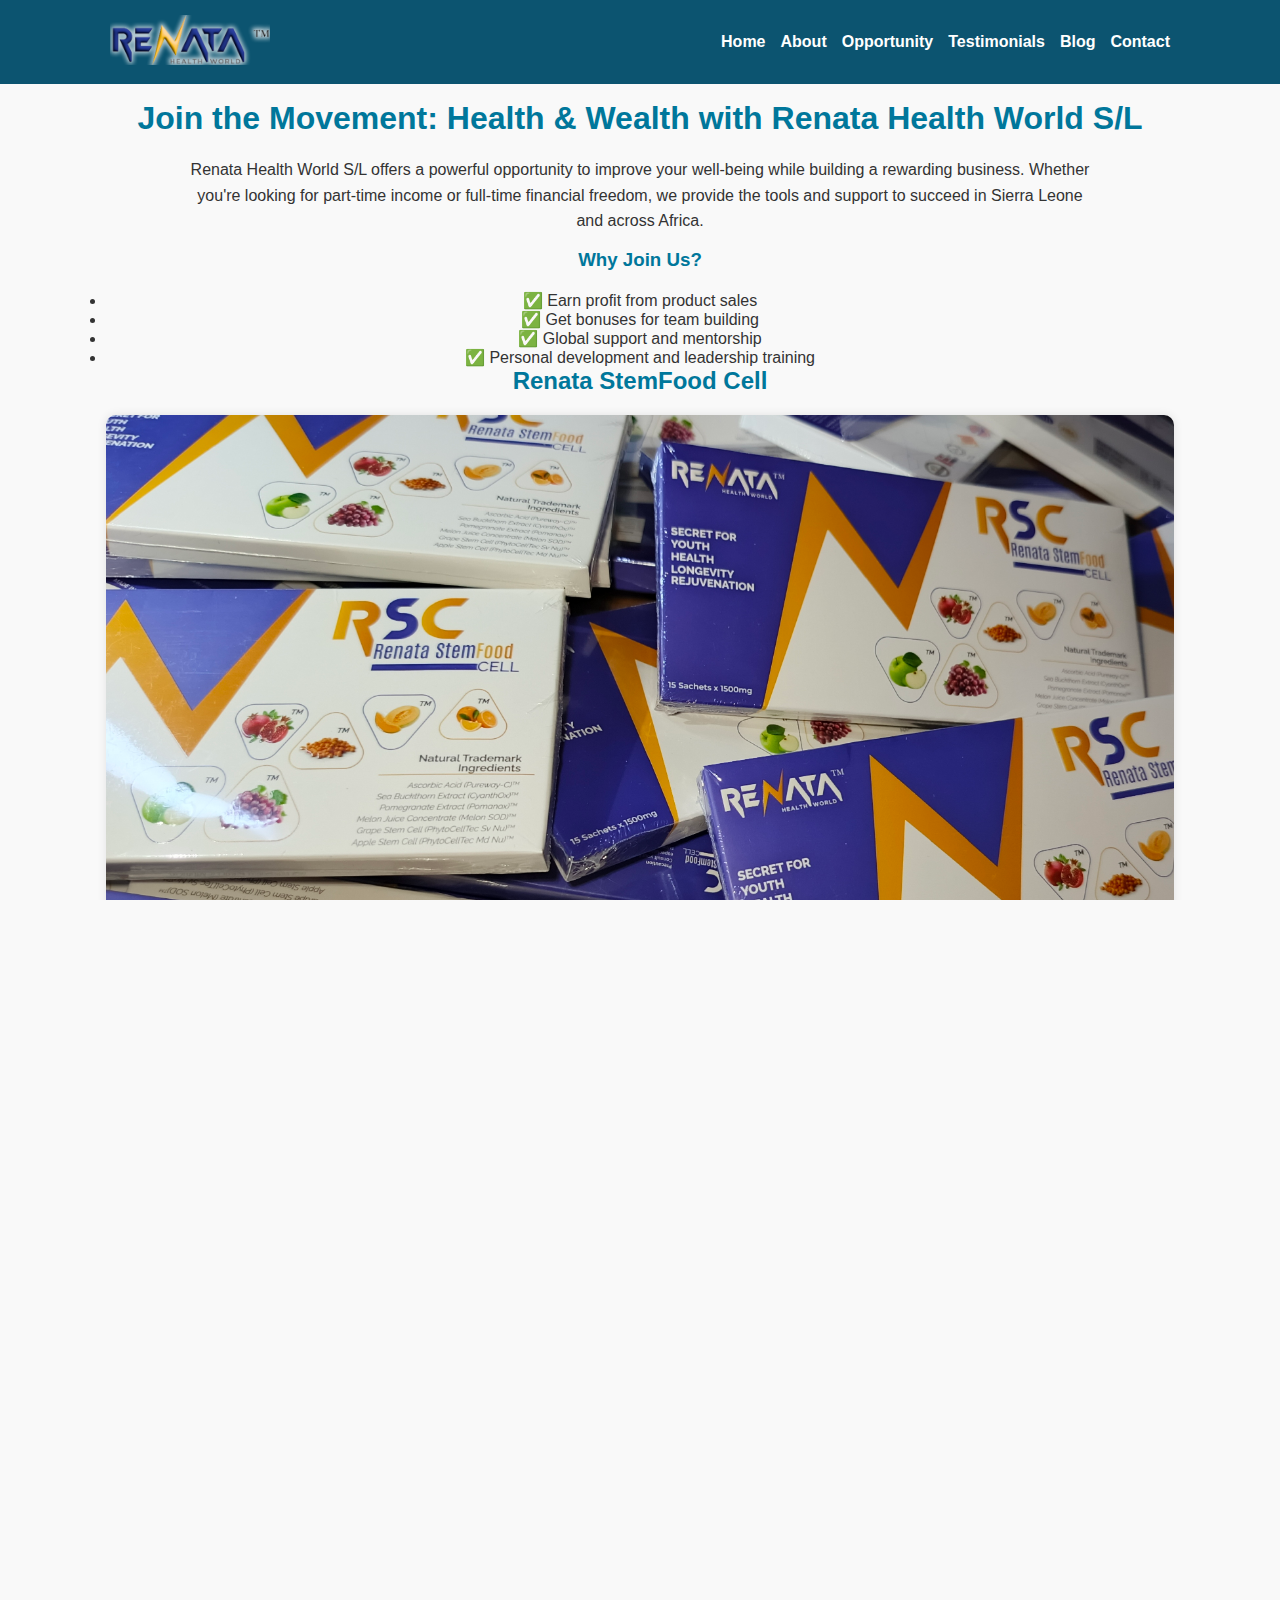
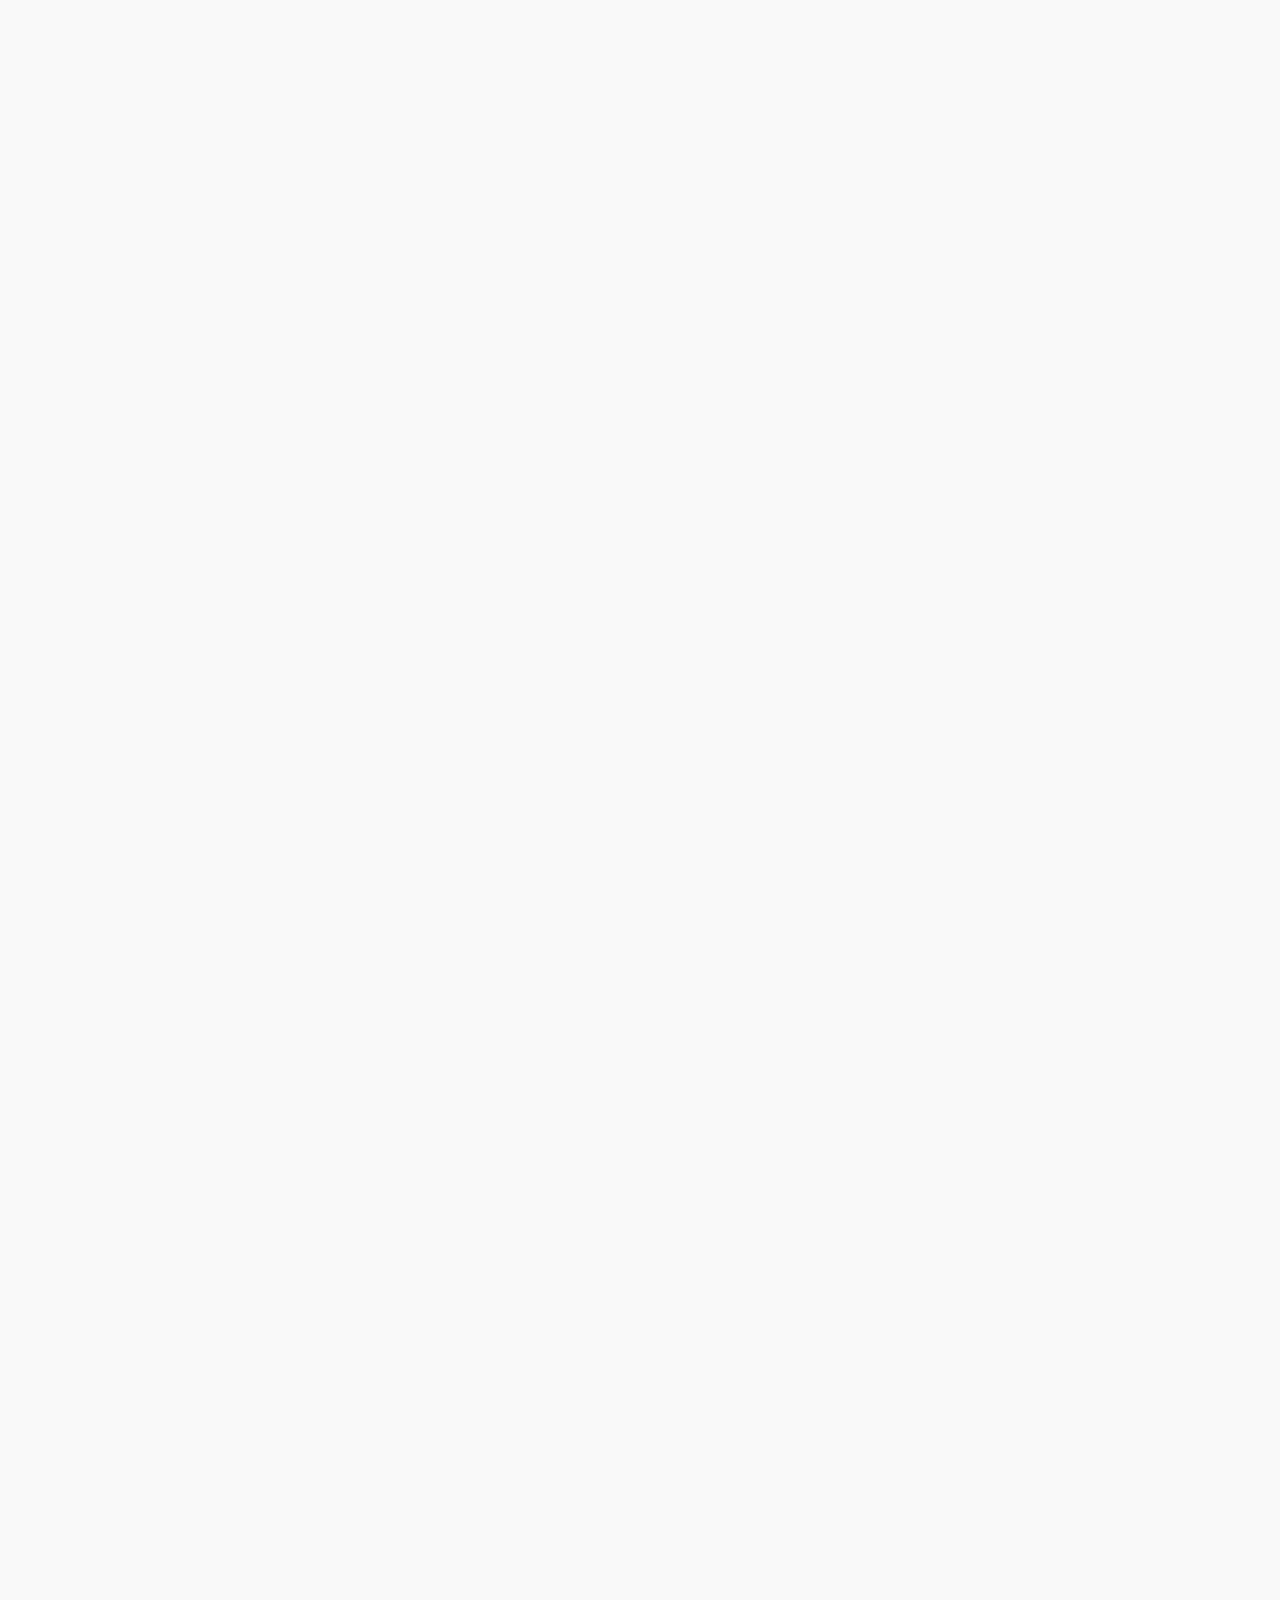
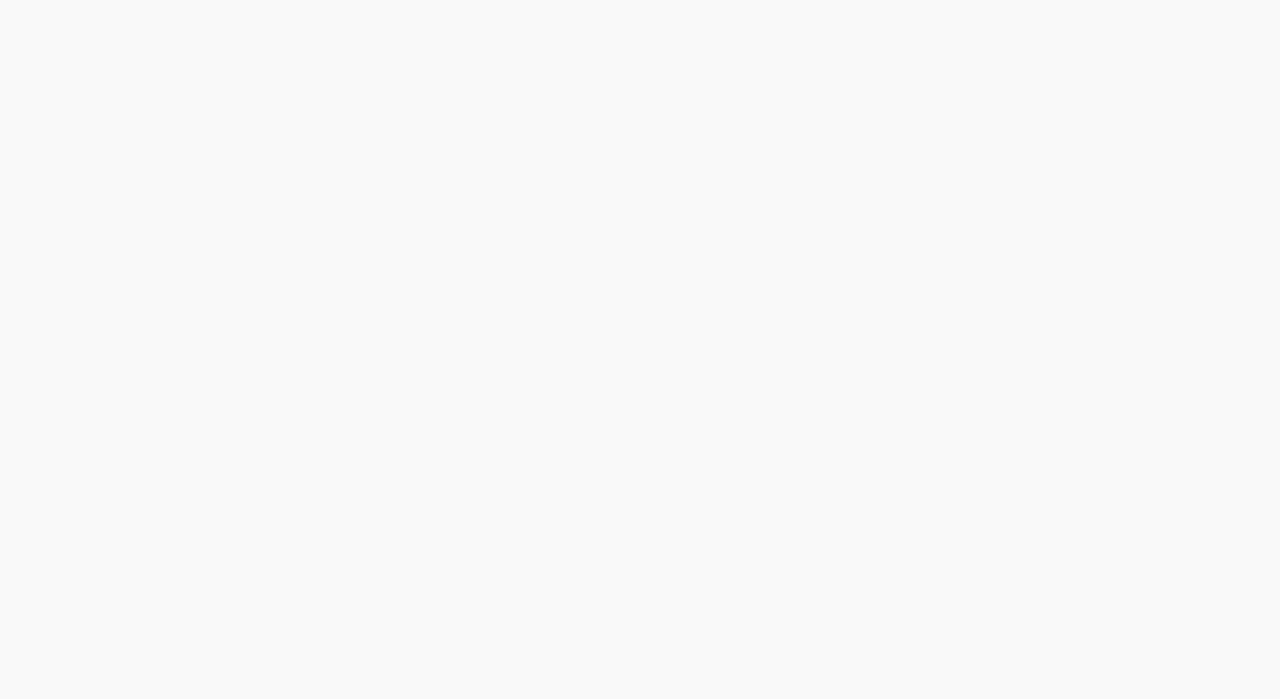
<file: opportunity.html>
<!DOCTYPE html>
<html lang="en">

<head>
  <meta charset="UTF-8" />
  <meta name="viewport" content="width=device-width, initial-scale=1.0" />

  <title>Earn with Renata | Business Opportunity in Sierra Leone</title>

  <meta name="description" content="Earn income with Renata Health World S/L by promoting natural stem cell products. Join our growing team in Sierra Leone and Africa." />
  
  <meta name="keywords" content="Renata Health World Sierra Leone, stem cell business opportunity, earn with Renata, work from home, stem food cell Sierra Leone, income opportunity Africa, wellness business Africa, natural supplements business" />
  
  <meta name="author" content="Renata Health World S/L" />
  <meta name="google-site-verification" content="AqGdzHdogt0-mCi23b-K0SAFhmsNrHlub5KAweE5JBU" />

  <link rel="icon" type="image/png" href="images/favicon.png" sizes="64x64" />
  <link rel="stylesheet" href="style.css" />

  <!-- Open Graph Meta (Facebook, WhatsApp, LinkedIn) -->
  <meta property="og:title" content="Earn with Renata | Business Opportunity in Sierra Leone" />
  <meta property="og:description" content="Earn income with Renata Health World S/L by promoting stem cell nutrition products across Sierra Leone and Africa." />
  <meta property="og:image" content="https://renatahealthworldsl.com/images/og-preview.jpg" />
  <meta property="og:url" content="https://renatahealthworldsl.com/opportunity.html" />
  <meta property="og:type" content="website" />
  <meta property="og:image:width" content="1200" />
  <meta property="og:image:height" content="630" />

  <!-- Twitter Card Meta -->
  <meta name="twitter:card" content="summary_large_image" />
  <meta name="twitter:title" content="Earn with Renata | Business Opportunity in Sierra Leone" />
  <meta name="twitter:description" content="Join Renata Health World S/L and start earning with our stem cell nutrition business in Sierra Leone and Africa." />
  <meta name="twitter:image" content="https://renatahealthworldsl.com/images/og-preview.jpg" />

  <!-- Google Analytics -->
  <script async src="https://www.googletagmanager.com/gtag/js?id=G-15SYN1T8YD"></script>
  <script>
    window.dataLayer = window.dataLayer || [];
    function gtag(){dataLayer.push(arguments);}
    gtag('js', new Date());
    gtag('config', 'G-15SYN1T8YD');
  </script>
</head>

<body>

<!-- Google Translate Widget -->
<div id="google_translate_element" style="position:absolute; top:10px; left:10px; z-index:999;"></div>

<script type="text/javascript">
function googleTranslateElementInit() {
  new google.translate.TranslateElement({
    pageLanguage: 'en',
    includedLanguages: 'en,fr,pt,es,de,ar,zh-CN,hi',
    layout: google.translate.TranslateElement.InlineLayout.SIMPLE
  }, 'google_translate_element');
}
</script>

<script type="text/javascript" src="//translate.google.com/translate_a/element.js?cb=googleTranslateElementInit"></script>




<!-- Navigation -->
<nav>
  <div class="nav-container">
    <div class="logo">
      <img src="images/Renata-Health-World-3D-logo-768x240.png" alt="Renata Logo">
    </div>
    <div class="hamburger" id="hamburger">&#9776;</div>
    <div class="nav-links" id="nav-links">
      <a href="index.html">Home</a>
      <a href="about.html">About</a>
      <a href="opportunity.html">Opportunity</a>
      <a href="testimonials.html">Testimonials</a>
      <a href="blog.html">Blog</a>
      <a href="contact.html">Contact</a>
    </div>
  </div>
</nav>

<!-- Main Content -->
<div class="container">
  <h1>Join the Movement: Health & Wealth with Renata Health World S/L</h1>

  <p>Renata Health World S/L offers a powerful opportunity to improve your well-being while building a rewarding business. Whether you're looking for part-time income or full-time financial freedom, we provide the tools and support to succeed in Sierra Leone and across Africa.</p>

  <h3>Why Join Us?</h3>
  <ul>
    <li>✅ Earn profit from product sales</li>
    <li>✅ Get bonuses for team building</li>
    <li>✅ Global support and mentorship</li>
    <li>✅ Personal development and leadership training</li>
  </ul>

  <h2>Renata StemFood Cell</h2>
  <img src="images/unique.jpg" alt="Renata StemFood Cell" class="product-thumb enlargeable" loading="lazy">

  <h3>How to Use Renata StemFood Cell</h3>
  <ul>
    <li>Open one sachet</li>
    <li>Pour directly into your mouth (no water needed)</li>
    <li>Take once daily before breakfast</li>
    <li>Drink plenty of water afterward</li>
  </ul>
  <p><strong>Price:</strong> $70</p>
  <a href="https://wa.me/23272146015?text=I'm%20interested%20in%20Renata%20StemFood%20Cell" class="cta-button">Buy Now</a>

  <h2>Risepresso</h2>
  <img src="images/renita.jpg" alt="Risepresso" class="product-thumb enlargeable" loading="lazy">

  <h3>How to Use Risepresso</h3>
  <ul>
    <li>Boil clean water (not too hot)</li>
    <li>Open one sachet of Risepresso</li>
    <li>Mix with 150ml of warm water</li>
    <li>Stir well and drink once daily, preferably in the morning</li>
  </ul>
  <p><strong>Price:</strong> $50</p>
  <a href="https://wa.me/23272146015?text=I'm%20interested%20in%20Risepresso" class="cta-button">Buy Now</a>

  <!-- CTA Section -->
  <section class="cta-section">
    <h2>Start Your Journey Today</h2>
    <p>Be your own boss. Inspire change. Earn income.</p>
    <a href="https://wa.me/23272146015" class="cta-button">Join Us on WhatsApp</a>
  </section>
</div>

<!-- FAQ Section -->
<section class="faq-section">
  <h2>Frequently Asked Questions (Business)</h2>

  <details>
    <summary>How do I start earning with Renata Health World S/L?</summary>
    <p>You can join as a distributor by purchasing any of our starter packs and receive access to training and a referral link to start earning commissions immediately.</p>
  </details>

  <details>
    <summary>Do I need sales experience?</summary>
    <p>No experience is needed. We provide step-by-step training, mentorship, and resources to help you succeed.</p>
  </details>

  <details>
    <summary>Is this business only for Sierra Leone?</summary>
    <p>No. Renata Health World S/L operates globally. You can work and earn from any country where we ship products.</p>
  </details>

  <details>
    <summary>How much can I earn?</summary>
    <p>Your earnings depend on your effort. Some earn part-time income, while others grow it into a full-time business.</p>
  </details>
</section>

<!-- Mobile Nav Script -->
<script>
  const hamburger = document.getElementById('hamburger');
  const navLinks = document.getElementById('nav-links');

  hamburger.addEventListener('click', () => {
    navLinks.classList.toggle('active');
  });
</script>

<!-- WhatsApp Floating Button -->
<script type="text/javascript">
(function () {
  var options = {
    whatsapp: "+23272146015",
    call_to_action: "Message us on WhatsApp",
    position: "right",
  };
  var proto = document.location.protocol, host = "getbutton.io", url = proto + "//static." + host;
  var s = document.createElement('script'); s.type = 'text/javascript'; s.async = true; s.src = url + '/widget-send-button/js/init.js';
  s.onload = function () { WhWidgetSendButton.init(host, proto, options); };
  var x = document.getElementsByTagName('script')[0]; x.parentNode.insertBefore(s, x);
})();
</script>

<!-- Image Modal -->
<div id="imageModal" class="modal">
  <span class="close">&times;</span>
  <img class="modal-content" id="modalImage">
</div>

<script>
  const modal = document.getElementById("imageModal");
  const modalImg = document.getElementById("modalImage");
  const images = document.querySelectorAll(".enlargeable");
  const closeBtn = document.querySelector(".close");

  images.forEach(img => {
    img.onclick = function () {
      modal.style.display = "block";
      modalImg.src = this.src;
    };
  });

  closeBtn.onclick = function () {
    modal.style.display = "none";
  };

  modal.onclick = function (e) {
    if (e.target === modal) {
      modal.style.display = "none";
    }
  };
</script>

<!-- Footer -->
<footer>
  <p>&copy; 2025 Renata Health World S/L. All rights reserved.</p>
  <p style="font-size: 0.9em; opacity: 0.8;">Together We Rise — Powered by Renata Global</p>
</footer>

</body>
</html>
</file>
<file: style.css>
/* === Reset & Base === */
* {
  box-sizing: border-box;
  margin: 0;
  padding: 0;
}

html, body {
  height: 100%;
  font-family: Arial, sans-serif;
  background-color: #f9f9f9;
  color: #333;
  display: flex;
  flex-direction: column;
  overflow-x: hidden;
}

/* === Navigation === */
nav {
  background-color: #0c5470;
  padding: 15px 0;
}

.nav-container {
  max-width: 1100px;
  margin: 0 auto;
  display: flex;
  justify-content: space-between;
  align-items: center;
  padding: 0 20px;
  flex-wrap: wrap;
}

.logo img {
  height: 50px;
  width: auto;
}

.nav-links {
  display: flex;
  flex-wrap: wrap;
  gap: 15px;
}

nav a {
  color: white;
  text-decoration: none;
  font-weight: bold;
}

nav a:hover {
  text-decoration: underline;
}

/* === Container & Sections === */
.container {
  max-width: 1100px;
  margin: 0 auto;
  padding: 40px 20px;
  text-align: center;
  flex: 1;
}

section {
  padding: 60px 20px;
  text-align: center;
}

section:nth-of-type(even) {
  background-color: #eef7fa;
}

h1, h2, h3 {
  color: #00779b;
  margin-bottom: 20px;
  text-align: center;
}

p {
  line-height: 1.6;
  margin-bottom: 15px;
  max-width: 900px;
  margin-left: auto;
  margin-right: auto;
}

/* === Hero Carousel === */
.hero-carousel {
  position: relative;
  height: 500px;
  overflow: hidden;
}

.carousel {
  display: flex;
  height: 100%;
  width: 300%;
  animation: slideBanner 12s infinite;
}

.carousel-slide {
  width: 100%;
  flex-shrink: 0;
}

.carousel-slide img {
  width: 100%;
  height: 100%;
  object-fit: cover;
}

.carousel-text {
  position: absolute;
  top: 50%;
  left: 50%;
  transform: translate(-50%, -50%);
  color: white;
  text-align: center;
  z-index: 10;
  text-shadow: 1px 1px 4px rgba(0,0,0,0.6);
}

.carousel-text h1 {
  font-size: 3em;
  margin-bottom: 10px;
}

.carousel-text h2 {
  font-size: 1.5em;
  margin-bottom: 20px;
}

@keyframes slideBanner {
  0% { transform: translateX(0%); }
  33% { transform: translateX(0%); }
  40% { transform: translateX(-100%); }
  66% { transform: translateX(-100%); }
  73% { transform: translateX(-200%); }
  100% { transform: translateX(-200%); }
}

/* === Buttons === */
.cta-button {
  background-color: #f6c105;
  color: black;
  padding: 12px 25px;
  text-decoration: none;
  font-weight: bold;
  border-radius: 5px;
  transition: all 0.3s ease;
  display: inline-block;
  margin: 20px auto;
  width: fit-content;
}

.cta-button:hover {
  background-color: #e6b002;
  transform: translateY(-3px);
  box-shadow: 0 8px 20px rgba(0, 0, 0, 0.2);
}

/* === Contact Links === */
.contact-links {
  text-align: center;
}

.contact-links a {
  display: inline-block;
  margin: 10px;
  padding: 10px 20px;
  text-decoration: none;
  color: white;
  background-color: #00779b;
  border-radius: 5px;
}

.contact-links a:hover {
  background-color: #005a73;
}

/* === Product Image === */
.product-image img,
.enlargeable {
  max-width: 100%;
  height: auto;
  border-radius: 10px;
  box-shadow: 0 0 10px rgba(0,0,0,0.1);
  cursor: pointer;
}

/* === Ingredients Grid === */
.ingredients {
  display: grid;
  grid-template-columns: repeat(auto-fit, minmax(250px, 1fr));
  gap: 20px;
  margin: 40px auto;
  max-width: 1100px;
}

.ingredient {
  background: #fff;
  border-radius: 10px;
  padding: 20px;
  box-shadow: 0 0 10px rgba(0,0,0,0.05);
  text-align: center;
}

.ingredient img {
  width: 100px;
  height: 100px;
  object-fit: contain;
  margin-bottom: 10px;
}

/* === Testimonials Section === */
.testimonials {
  display: grid;
  grid-template-columns: repeat(auto-fit, minmax(300px, 1fr));
  gap: 30px;
  margin-top: 40px;
}

.testimonial {
  background: #fff;
  padding: 20px;
  border-left: 5px solid #0c5470;
  box-shadow: 0 0 10px rgba(0,0,0,0.05);
  border-radius: 10px;
  font-style: italic;
}

.testimonial h4 {
  margin-top: 15px;
  font-style: normal;
  color: #0c5470;
}

/* === CTA Section === */
.cta-section {
  text-align: center;
  padding: 40px 20px;
  background-color: #eef7fa;
}

.cta-section h2 {
  font-size: 2em;
  color: #00779b;
}

.cta-section p {
  font-size: 1.1em;
  color: #333;
}

/* === Footer === */
footer {
  text-align: center;
  padding: 20px 10px;
  background-color: #0c5470;
  color: white;
  width: 100%;
  margin-top: auto;
  font-size: 0.95em;
}

/* === Modal Styles === */
.modal {
  display: none;
  position: fixed;
  z-index: 1000;
  padding-top: 60px;
  left: 0; top: 0;
  width: 100%; height: 100%;
  overflow: auto;
  background-color: rgba(0,0,0,0.8);
}

.modal-content {
  margin: auto;
  display: block;
  max-width: 90%;
  max-height: 90%;
  border-radius: 10px;
}

.close {
  position: absolute;
  top: 30px;
  right: 35px;
  color: #fff;
  font-size: 40px;
  font-weight: bold;
  cursor: pointer;
}

/* === FAQ Section === */
.faq-section {
  margin: 40px 0;
  padding: 0 20px;
}

.faq-section h2 {
  text-align: center;
  margin-bottom: 20px;
}

.faq-section details {
  margin-bottom: 15px;
  background: #f4f4f4;
  padding: 15px;
  border-radius: 8px;
  cursor: pointer;
}

.faq-section summary {
  font-weight: bold;
  font-size: 1.1em;
}

.faq-section p {
  margin-top: 10px;
}

/* === Blog Preview === */
.blog-preview {
  background-color: #f9f9f9;
  padding: 60px 20px;
  text-align: center;
}

.blog-preview .blog-post {
  margin-bottom: 20px;
}

.blog-preview h3 {
  font-size: 1.4em;
  color: #0c5470;
}

.blog-preview p {
  max-width: 700px;
  margin: 10px auto;
  color: #555;
  line-height: 1.5;
}

/* === Responsive Design === */
@media (max-width: 768px) {
  .nav-container {
    flex-direction: column;
    align-items: center;
    text-align: center;
  }

  .nav-links {
    flex-direction: column;
    gap: 10px;
  }

  .logo img {
    height: 40px;
    margin-bottom: 10px;
  }

  h1 {
    font-size: 1.8rem;
  }

  h2 {
    font-size: 1.5rem;
  }

  p {
    font-size: 1rem;
  }

  .product-grid {
    flex-direction: column;
    align-items: center;
  }

  .cta-button {
    width: 100%;
    text-align: center;
  }

  .modal-content {
    max-width: 95%;
    max-height: 80%;
  }

  .hero-carousel {
    height: 300px;
  }

  .carousel-text h1 {
    font-size: 1.8em;
  }

  .carousel-text h2 {
    font-size: 1em;
  }
}


.about-renata p {
  line-height: 1.8;
  margin-bottom: 15px;
}

.about-renata ul {
  margin-top: 10px;
  margin-bottom: 20px;
}

.about-renata img {
  display: block;
  margin: 20px auto;
  max-width: 100%;
  height: auto;
  border-radius: 10px;
}




/* --- Logo fix --- */
.logo img {
  height: auto;
  max-width: 160px; /* scales on mobile */
}

/* --- Hamburger Icon --- */
.hamburger {
  display: none;
  position: absolute;
  top: 15px;
  right: 15px;
  font-size: 32px;
  color: #f6c105; /* bright color */
  cursor: pointer;
  z-index: 200;
  transition: transform 0.3s ease;
}

.hamburger:hover {
  transform: scale(1.3);
}

/* --- Nav links mobile style --- */
@media (max-width: 768px) {
  .hamburger {
    display: block;
  }

  .nav-links {
    display: none;
    flex-direction: column;
    background-color: #0c5470;
    position: absolute;
    top: 60px; /* below navbar */
    right: 15px;
    width: 220px;
    border-radius: 8px;
    padding: 10px;
    z-index: 150;
  }

  .nav-links.active {
    display: flex;
  }

  .nav-links a {
    padding: 12px 16px;
    color: #fff;
    font-weight: bold;
    text-align: left;
    border-bottom: 1px solid rgba(255,255,255,0.2);
  }

  .nav-links a:hover {
    background-color: #005a73;
  }
}


.nav-links {
  display: flex; /* for large screens */
  flex-wrap: wrap;
  gap: 15px;
}

@media (max-width: 768px) {
  .nav-links {
    display: none;
    flex-direction: column;
    position: absolute;
    top: 60px;
    right: 20px;
    background-color: #0c5470;
    padding: 10px;
    border-radius: 8px;
    z-index: 999;
  }

  .nav-links.active {
    display: flex;
  }

  .hamburger {
    display: block;
    cursor: pointer;
    font-size: 28px;
    color: #f6c105;
    position: absolute;
    top: 15px;
    right: 15px;
    z-index: 1000;
  }
}


/* Make all content inside .container fit on small screens */
.container {
  max-width: 1100px;
  margin: 0 auto;
  padding: 1rem; /* add small padding */
  box-sizing: border-box;
}

/* Fix ingredients grid */
.ingredients {
  display: grid;
  grid-template-columns: repeat(auto-fit, minmax(220px, 1fr));
  gap: 1.5rem;
  margin: 2rem 0;
}

/* Ensure images are responsive */
.enlargeable {
  max-width: 100%;
  height: auto;
  display: block;
  margin: 1rem auto;
}

/* Prevent body overflow */
body {
  overflow-x: hidden;
}


@media (max-width: 768px) {
  .logo img {
    max-width: 150px;
    height: auto;
    margin-top: 10px;
    margin-bottom: 10px;
  }

  h1 {
    font-size: 1.6rem;
  }

  h2 {
    font-size: 1.3rem;
  }

  .container {
    padding: 15px;
  }
}



@media (max-width: 768px) {
  .logo img {
    max-width: 140px; /* smaller logo for phone */
    height: auto;
    margin: 10px auto 15px auto; /* top & bottom spacing, center logo */
    display: block;
  }
}

.language-switcher {
  position: absolute;
  top: 10px;
  left: 10px;
  z-index: 999;
}
</file>
